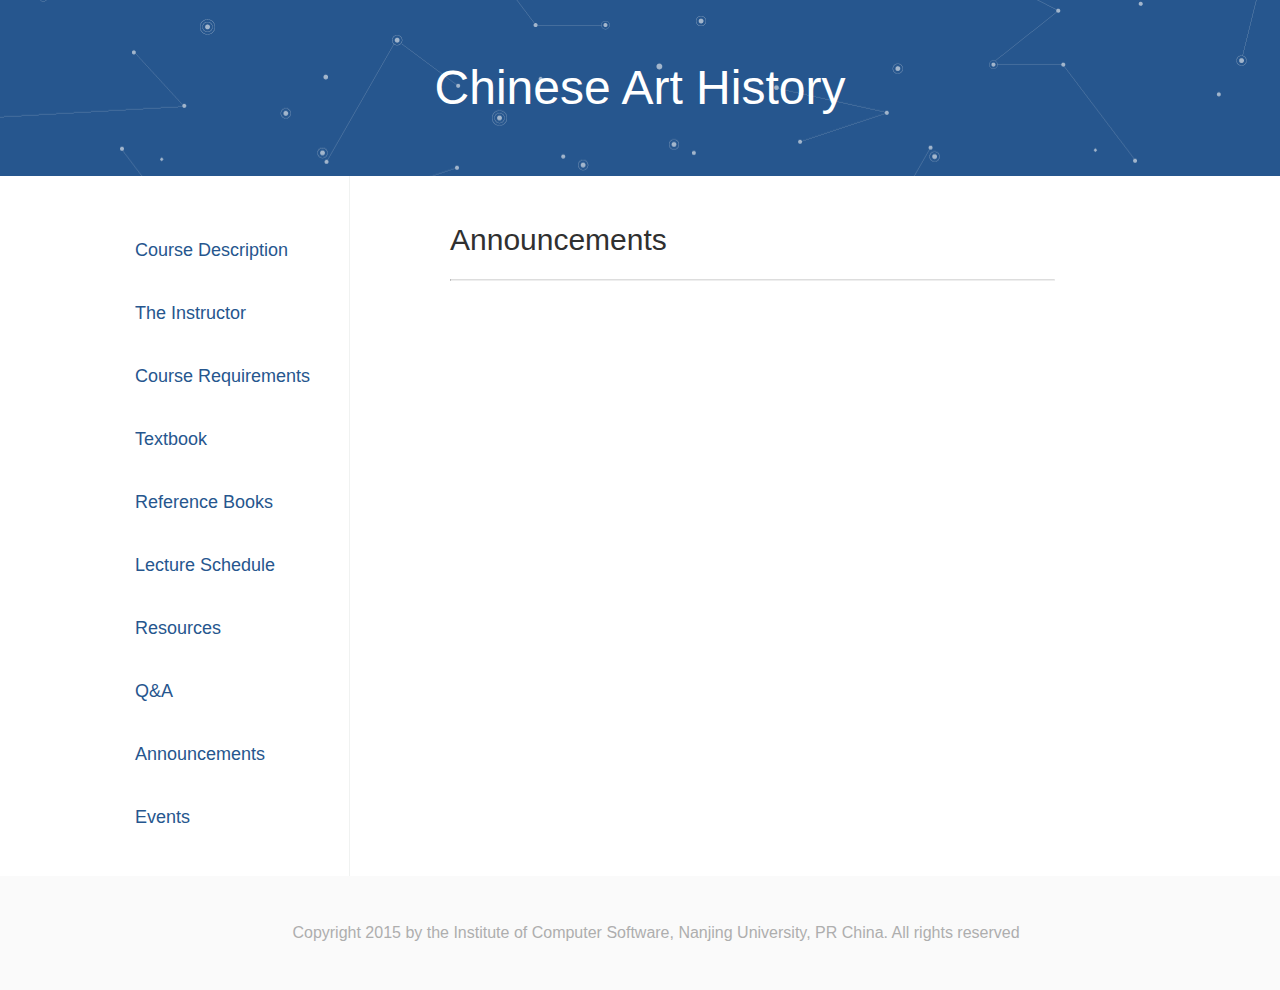
<file: ChineseArt/WebContent/docs/announcements.html>
<!DOCTYPE html>
<html>
<head>
<meta charset="UTF-8">
<title>Chinese Art History</title>
<link href="../vendors/laravel/css/screen.css" rel="stylesheet" />
<link href="../vendors/laravel/css/laravel.css" rel="stylesheet" />
<link href="../vendors/laravel/css/patch.css" rel="stylesheet" />
<link href="../resources/css/mycss.css" rel="stylesheet" />
</head>
<body class="docs">
<header class="main-header" style="background-image: url(../resources/img/header.png)">
	<div>
		<h1>Chinese Art History</h1>
	</div>
</header>
<div class="docs-wrapper container">
	<section class="sidebar">
		<ul>
			<li><a href="../index.html">Course Description</a></li>
			<li><a href="../docs/instructor.html">The Instructor</a></li>
			<li><a href="../docs/requirements.html">Course Requirements</a></li>
			<li><a href="../docs/textbook.html">Textbook</a></li>
			<li><a href="../docs/books.html">Reference Books</a></li>
			<li><a href="../docs/schedule.html">Lecture Schedule</a></li>
			<li><a href="../docs/resources.html">Resources</a></li>
			<li><a href="../docs/qa.html">Q&A</a></li>
			<li><a href="../docs/announcements.html">Announcements</a></li>
			<li><a href="../docs/events.html">Events</a></li>
		</ul>
	</section>
	<article>
		<h2>Announcements</h2>
		<hr>
		
		
		
		
		
		
		
		
		
	</article>
</div>
<footer class="main">
	<p>Copyright 2015 by the Institute of Computer Software, Nanjing University, PR China. All rights reserved</p>
</footer>

</body>
</html>
</file>
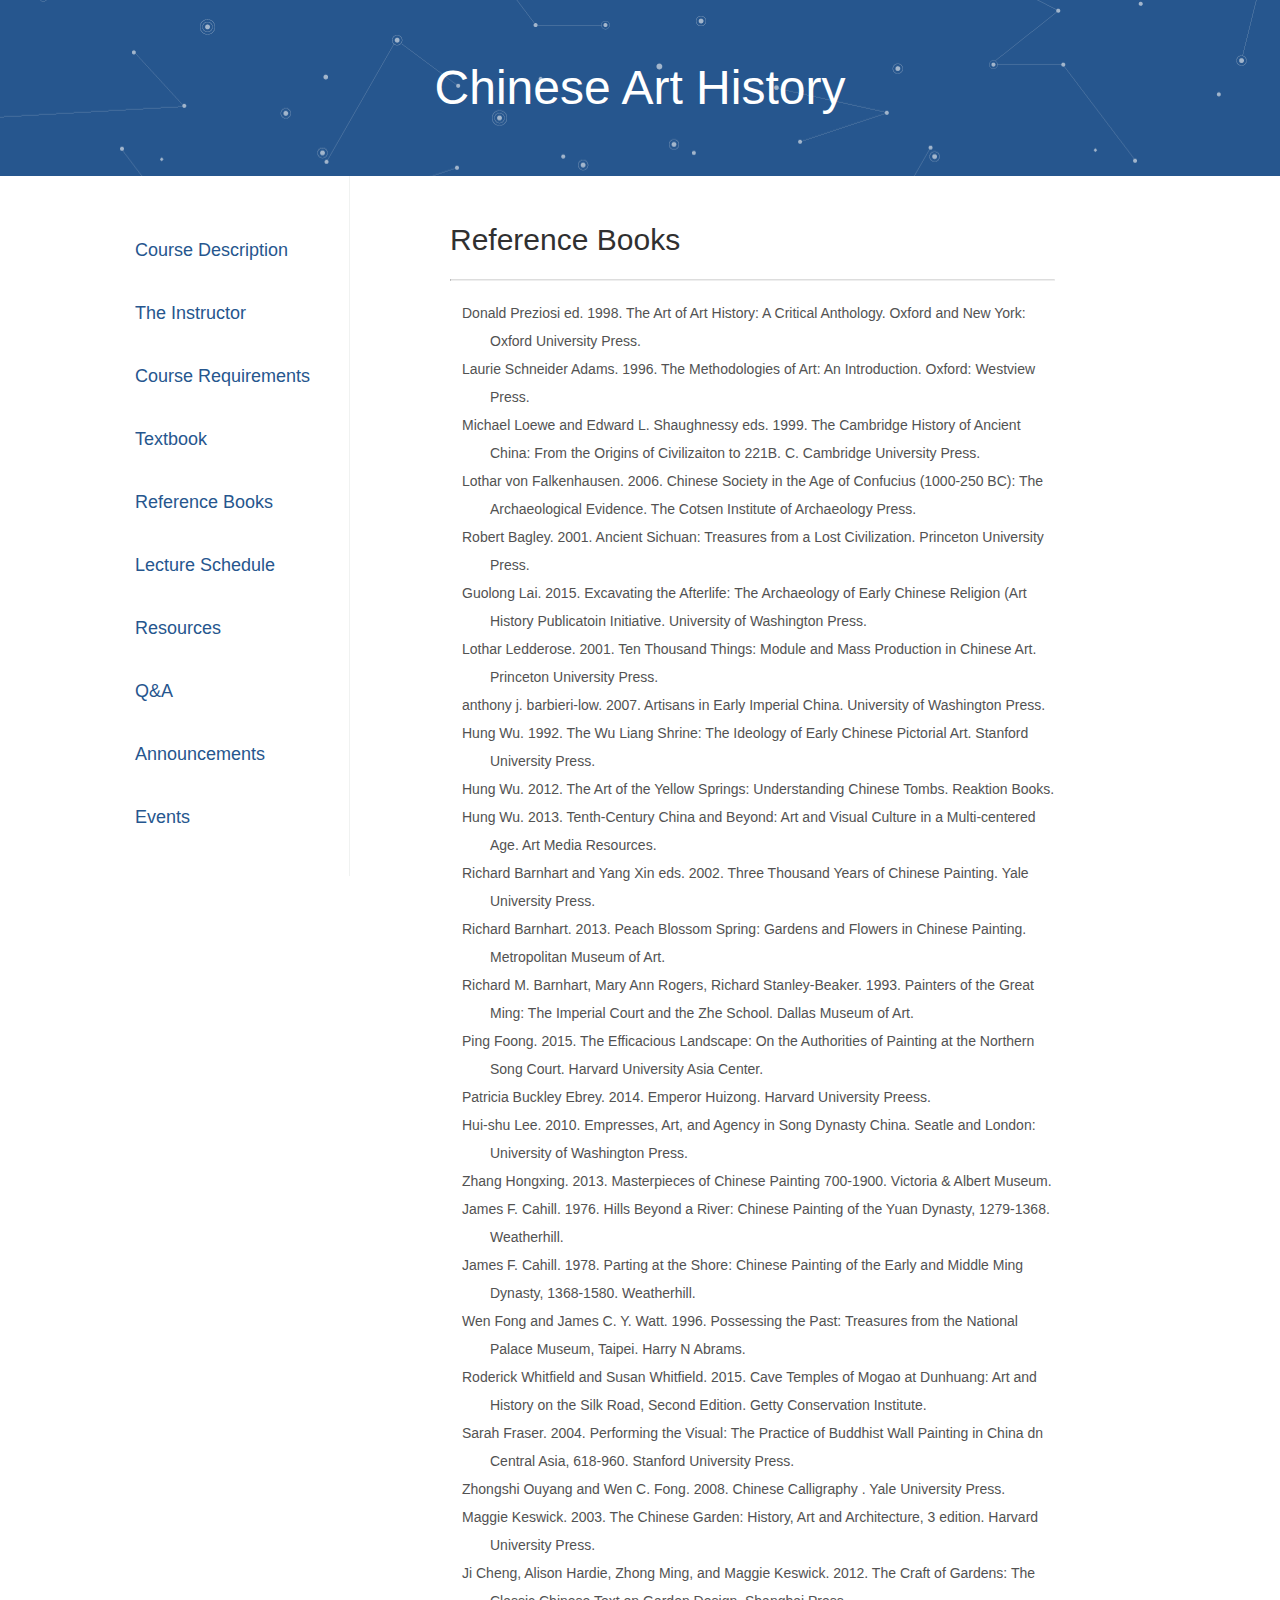
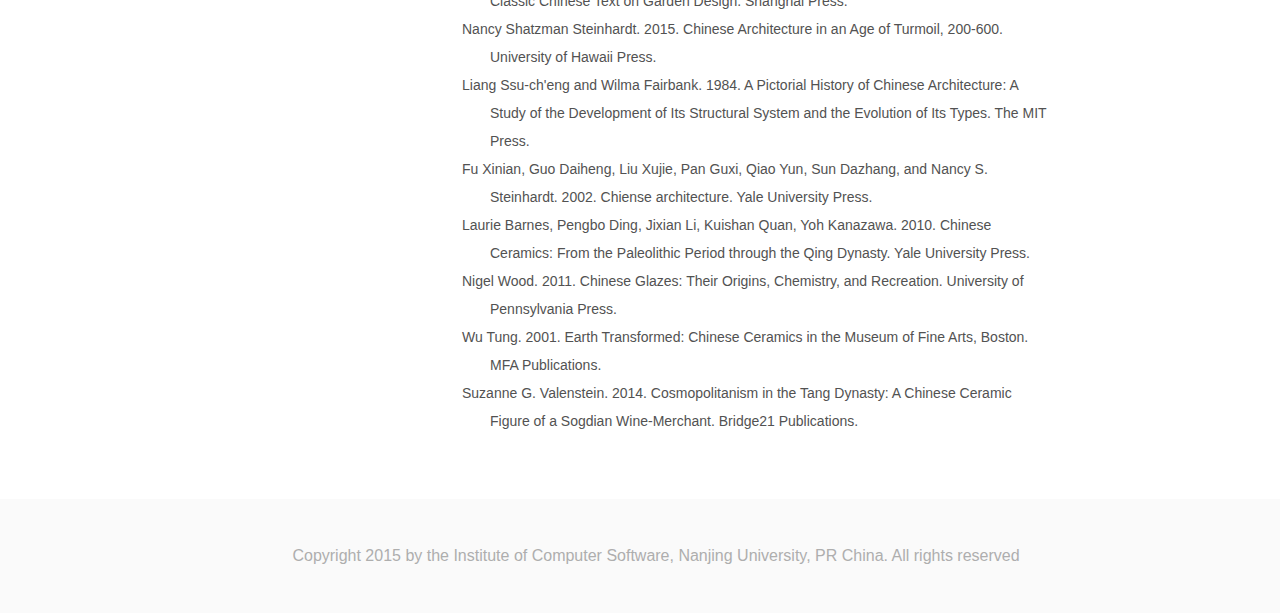
<file: ChineseArt/WebContent/docs/books.html>
<!DOCTYPE html>
<html>
<head>
<meta charset="UTF-8">
<title>Chinese Art History</title>
<link href="../vendors/laravel/css/screen.css" rel="stylesheet" />
<link href="../vendors/laravel/css/laravel.css" rel="stylesheet" />
<link href="../vendors/laravel/css/patch.css" rel="stylesheet" />
<link href="../resources/css/mycss.css" rel="stylesheet" />
</head>
<body class="docs">
<header class="main-header" style="background-image: url(../resources/img/header.png)">
	<div>
		<h1>Chinese Art History</h1>
	</div>
</header>
<div class="docs-wrapper container">
	<section class="sidebar">
		<ul>
			<li><a href="../index.html">Course Description</a></li>
			<li><a href="../docs/instructor.html">The Instructor</a></li>
			<li><a href="../docs/requirements.html">Course Requirements</a></li>
			<li><a href="../docs/textbook.html">Textbook</a></li>
			<li><a href="../docs/books.html">Reference Books</a></li>
			<li><a href="../docs/schedule.html">Lecture Schedule</a></li>
			<li><a href="../docs/resources.html">Resources</a></li>
			<li><a href="../docs/qa.html">Q&A</a></li>
			<li><a href="../docs/announcements.html">Announcements</a></li>
			<li><a href="../docs/events.html">Events</a></li>
		</ul>
	</section>
	<article>
		<h2>Reference Books</h2>
		<hr>
		<ul style="list-style-type:none; text-indent:-2em">
			<li>Donald Preziosi ed. 1998. The Art of Art History: A Critical Anthology. Oxford and New York: Oxford University Press. </li>
			<li>Laurie Schneider Adams. 1996. The Methodologies of Art: An Introduction. Oxford: Westview Press. </li>
			<li>Michael Loewe and Edward L. Shaughnessy eds. 1999. The Cambridge History of Ancient China: From the Origins of Civilizaiton to 221B. C. Cambridge University Press. </li>
			<li>Lothar von Falkenhausen. 2006. Chinese Society in the Age of Confucius (1000-250 BC): The Archaeological Evidence. The Cotsen Institute of Archaeology Press. </li>
			<li>Robert Bagley. 2001. Ancient Sichuan: Treasures from a Lost Civilization. Princeton University Press. </li>
			<li>Guolong Lai. 2015. Excavating the Afterlife: The Archaeology of Early Chinese Religion (Art History Publicatoin Initiative. University of Washington Press. </li>
			<li>Lothar Ledderose. 2001. Ten Thousand Things: Module and Mass Production in Chinese Art. Princeton University Press. </li>
			<li>anthony j. barbieri-low. 2007. Artisans in Early Imperial China. University of Washington Press. </li>
			<li>Hung Wu. 1992. The Wu Liang Shrine: The Ideology of Early Chinese Pictorial Art. Stanford University Press. </li>
			<li>Hung Wu. 2012. The Art of the Yellow Springs: Understanding Chinese Tombs. Reaktion Books. </li>
			<li>Hung Wu. 2013. Tenth-Century China and Beyond: Art and Visual Culture in a Multi-centered Age. Art Media Resources. </li>
			<li>Richard Barnhart and Yang Xin eds. 2002. Three Thousand Years of Chinese Painting. Yale University Press. </li>
			<li>Richard Barnhart. 2013. Peach Blossom Spring: Gardens and Flowers in Chinese Painting. Metropolitan Museum of Art. </li>
			<li>Richard M. Barnhart, Mary Ann Rogers, Richard Stanley-Beaker. 1993. Painters of the Great Ming: The Imperial Court and the Zhe School. Dallas Museum of Art. </li>
			<li>Ping Foong. 2015. The Efficacious Landscape: On the Authorities of Painting at the Northern Song Court. Harvard University Asia Center. </li>
			<li>Patricia Buckley Ebrey. 2014. Emperor Huizong. Harvard University Preess.</li>
			<li>Hui-shu Lee. 2010. Empresses, Art, and Agency in Song Dynasty China. Seatle and London: University of Washington Press.  </li>
			<li>Zhang Hongxing. 2013. Masterpieces of Chinese Painting 700-1900. Victoria & Albert Museum. </li>
			<li>James F. Cahill. 1976. Hills Beyond a River: Chinese Painting of the Yuan Dynasty, 1279-1368. Weatherhill. </li>
			<li>James F. Cahill. 1978. Parting at the Shore: Chinese Painting of the Early and Middle Ming Dynasty, 1368-1580. Weatherhill. </li>
			<li>Wen Fong and James C. Y. Watt. 1996. Possessing the Past: Treasures from the National Palace Museum, Taipei. Harry N Abrams. </li>
			<li>Roderick Whitfield and Susan Whitfield. 2015. Cave Temples of Mogao at Dunhuang: Art and History on the Silk Road, Second Edition. Getty Conservation Institute. </li>
			<li>Sarah Fraser. 2004. Performing the Visual: The Practice of Buddhist Wall Painting in China dn Central Asia, 618-960. Stanford University Press. </li>
			<li>Zhongshi Ouyang and Wen C. Fong. 2008. Chinese Calligraphy . Yale University Press. </li>
			<li>Maggie Keswick. 2003. The Chinese Garden: History, Art and Architecture, 3 edition. Harvard University Press. </li>
			<li>Ji Cheng, Alison Hardie, Zhong Ming, and Maggie Keswick. 2012. The Craft of Gardens: The Classic Chinese Text on Garden Design. Shanghai Press. </li>
			<li>Nancy Shatzman Steinhardt. 2015. Chinese Architecture in an Age of Turmoil, 200-600. University of Hawaii Press. </li>
			<li>Liang Ssu-ch'eng and Wilma Fairbank. 1984. A Pictorial History of Chinese Architecture: A Study of the Development of Its Structural System and the Evolution of Its Types. The MIT Press.</li> 
			<li>Fu Xinian, Guo Daiheng, Liu Xujie, Pan Guxi, Qiao Yun, Sun Dazhang, and Nancy S. Steinhardt. 2002. Chiense architecture. Yale University Press. </li>
			<li>Laurie Barnes, Pengbo Ding, Jixian Li, Kuishan Quan, Yoh Kanazawa. 2010. Chinese Ceramics: From the Paleolithic Period through the Qing Dynasty. Yale University Press. </li>
			<li>Nigel Wood. 2011. Chinese Glazes: Their Origins, Chemistry, and Recreation. University of Pennsylvania Press. </li>
			<li>Wu Tung. 2001. Earth Transformed: Chinese Ceramics in the Museum of Fine Arts, Boston. MFA Publications. </li>
			<li>Suzanne G. Valenstein. 2014. Cosmopolitanism in the Tang Dynasty: A Chinese Ceramic Figure of a Sogdian Wine-Merchant. Bridge21 Publications. </li>
		</ul>
	</article>
</div>
<footer class="main">
	<p>Copyright 2015 by the Institute of Computer Software, Nanjing University, PR China. All rights reserved</p>
</footer>

</body>
</html>
</file>
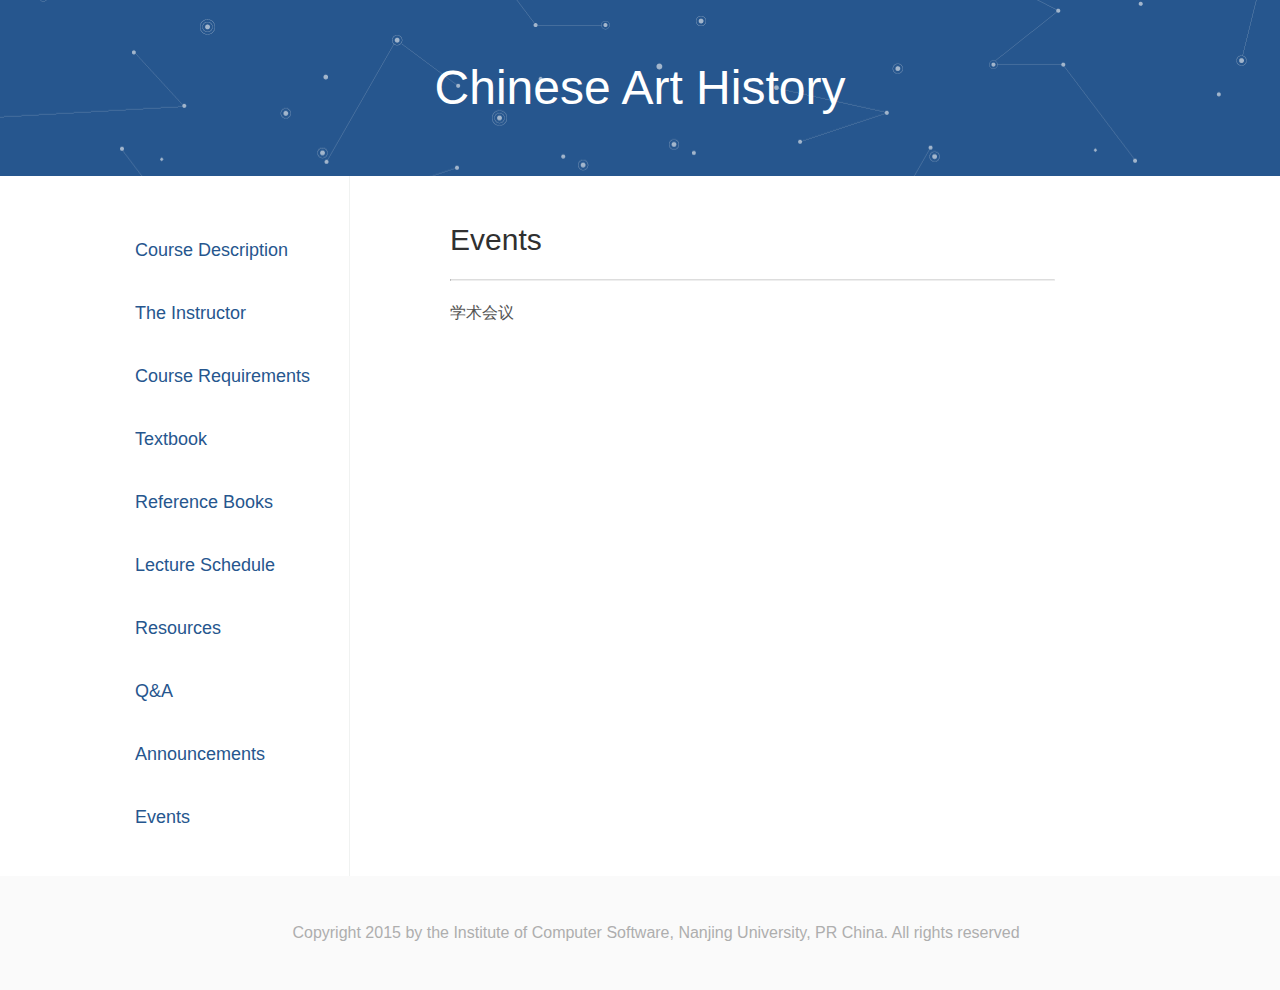
<file: ChineseArt/WebContent/docs/events.html>
<!DOCTYPE html>
<html>
<head>
<meta charset="UTF-8">
<title>Chinese Art History</title>
<link href="../vendors/laravel/css/screen.css" rel="stylesheet" />
<link href="../vendors/laravel/css/laravel.css" rel="stylesheet" />
<link href="../vendors/laravel/css/patch.css" rel="stylesheet" />
<link href="../resources/css/mycss.css" rel="stylesheet" />
</head>
<body class="docs">
<header class="main-header" style="background-image: url(../resources/img/header.png)">
	<div>
		<h1>Chinese Art History</h1>
	</div>
</header>
<div class="docs-wrapper container">
	<section class="sidebar">
		<ul>
			<li><a href="../index.html">Course Description</a></li>
			<li><a href="../docs/instructor.html">The Instructor</a></li>
			<li><a href="../docs/requirements.html">Course Requirements</a></li>
			<li><a href="../docs/textbook.html">Textbook</a></li>
			<li><a href="../docs/books.html">Reference Books</a></li>
			<li><a href="../docs/schedule.html">Lecture Schedule</a></li>
			<li><a href="../docs/resources.html">Resources</a></li>
			<li><a href="../docs/qa.html">Q&A</a></li>
			<li><a href="../docs/announcements.html">Announcements</a></li>
			<li><a href="../docs/events.html">Events</a></li>
		</ul>
	</section>
	<article>
		<h2>Events</h2>
		<hr>
		
		
		
		学术会议
		
		
		
		
		
	</article>
</div>
<footer class="main">
	<p>Copyright 2015 by the Institute of Computer Software, Nanjing University, PR China. All rights reserved</p>
</footer>

</body>
</html>
</file>
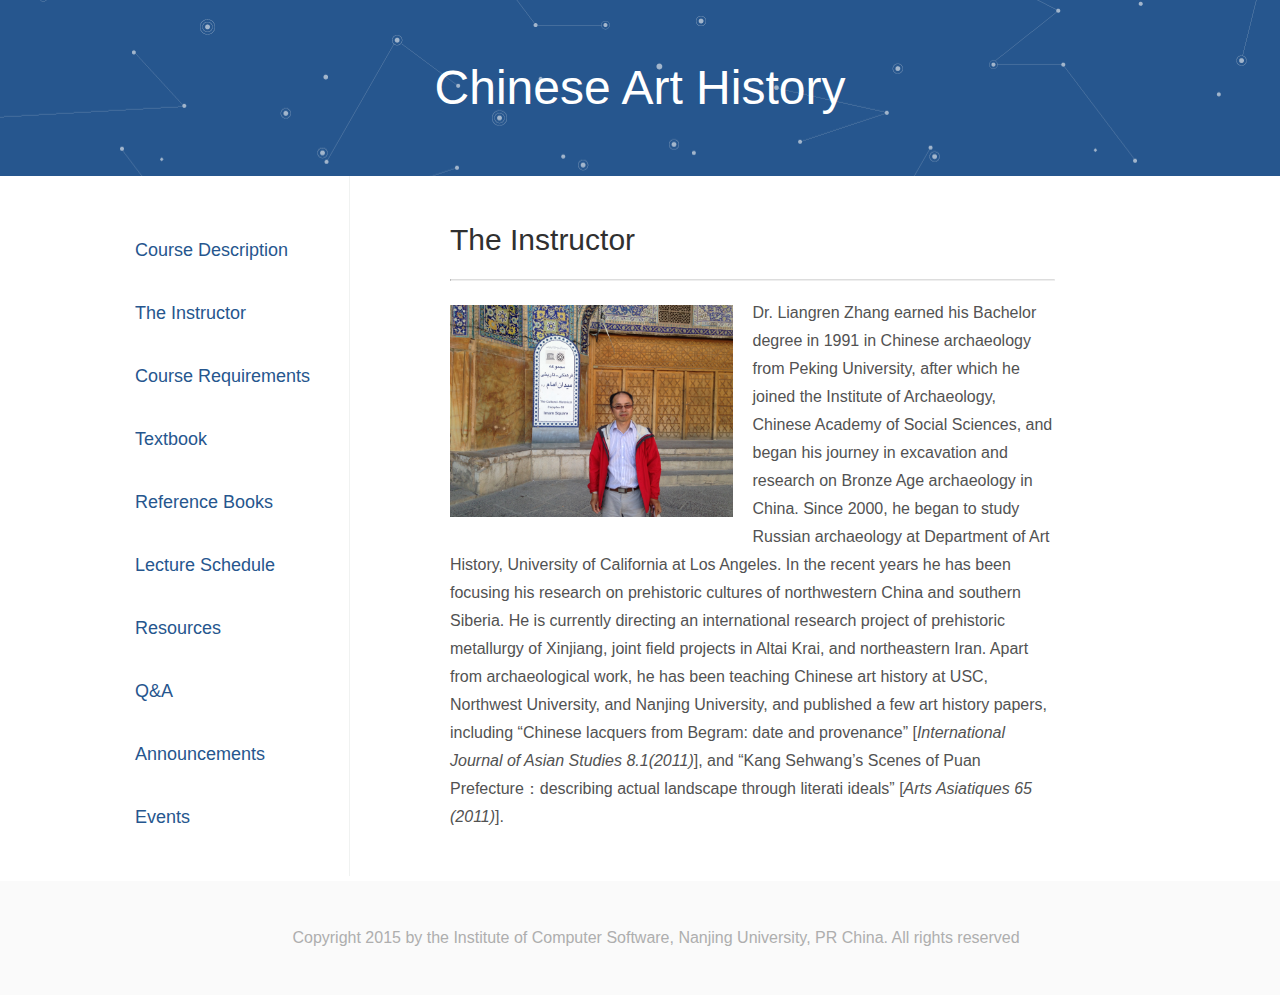
<file: ChineseArt/WebContent/docs/instructor.html>
<!DOCTYPE html>
<html>
<head>
<meta charset="UTF-8">
<title>Chinese Art History</title>
<link href="../vendors/laravel/css/screen.css" rel="stylesheet" />
<link href="../vendors/laravel/css/laravel.css" rel="stylesheet" />
<link href="../vendors/laravel/css/patch.css" rel="stylesheet" />
<link href="../resources/css/mycss.css" rel="stylesheet" />
</head>
<body class="docs">
<header class="main-header" style="background-image: url(../resources/img/header.png)">
	<div>
		<h1>Chinese Art History</h1>
	</div>
</header>
<div class="docs-wrapper container">
	<section class="sidebar">
		<ul>
			<li><a href="../index.html">Course Description</a></li>
			<li><a href="../docs/instructor.html">The Instructor</a></li>
			<li><a href="../docs/requirements.html">Course Requirements</a></li>
			<li><a href="../docs/textbook.html">Textbook</a></li>
			<li><a href="../docs/books.html">Reference Books</a></li>
			<li><a href="../docs/schedule.html">Lecture Schedule</a></li>
			<li><a href="../docs/resources.html">Resources</a></li>
			<li><a href="../docs/qa.html">Q&A</a></li>
			<li><a href="../docs/announcements.html">Announcements</a></li>
			<li><a href="../docs/events.html">Events</a></li>
		</ul>
	</section>
	<article>
		<h2>The Instructor</h2>
		<hr>
		<div style="width:50%; float:left; padding:6px 20px 0px 0px;">
			<img src="../resources/img/instructor.JPG" style="max-width:100%" />
		</div>
		<div style="float:auto">
			Dr. Liangren Zhang earned his Bachelor degree in 1991 in Chinese archaeology from Peking University, 
			after which he joined the Institute of Archaeology, Chinese Academy of Social Sciences, 
			and began his journey in excavation and research on Bronze Age archaeology in China. Since 2000, 
			he began to study Russian archaeology at Department of Art History, 
			University of California at Los Angeles. 
			In the recent years he has been focusing his research on prehistoric cultures of northwestern China 
			and southern Siberia. He is currently directing an international research project of prehistoric 
			metallurgy of Xinjiang, joint field projects in Altai Krai, and northeastern Iran. 
			Apart from archaeological work, he has been teaching Chinese art history at USC,
			Northwest University, and Nanjing University, and published a few art history papers, 
			including “Chinese lacquers from Begram: date and provenance”
			[<i>International Journal of Asian Studies 8.1(2011)</i>], 
			and “Kang Sehwang’s Scenes of Puan Prefecture：describing actual 
			landscape through literati ideals” [<i>Arts Asiatiques 65 (2011)</i>].
		</div>
	</article>
</div>
<footer class="main">
	<p>Copyright 2015 by the Institute of Computer Software, Nanjing University, PR China. All rights reserved</p>
</footer>

</body>
</html>
</file>
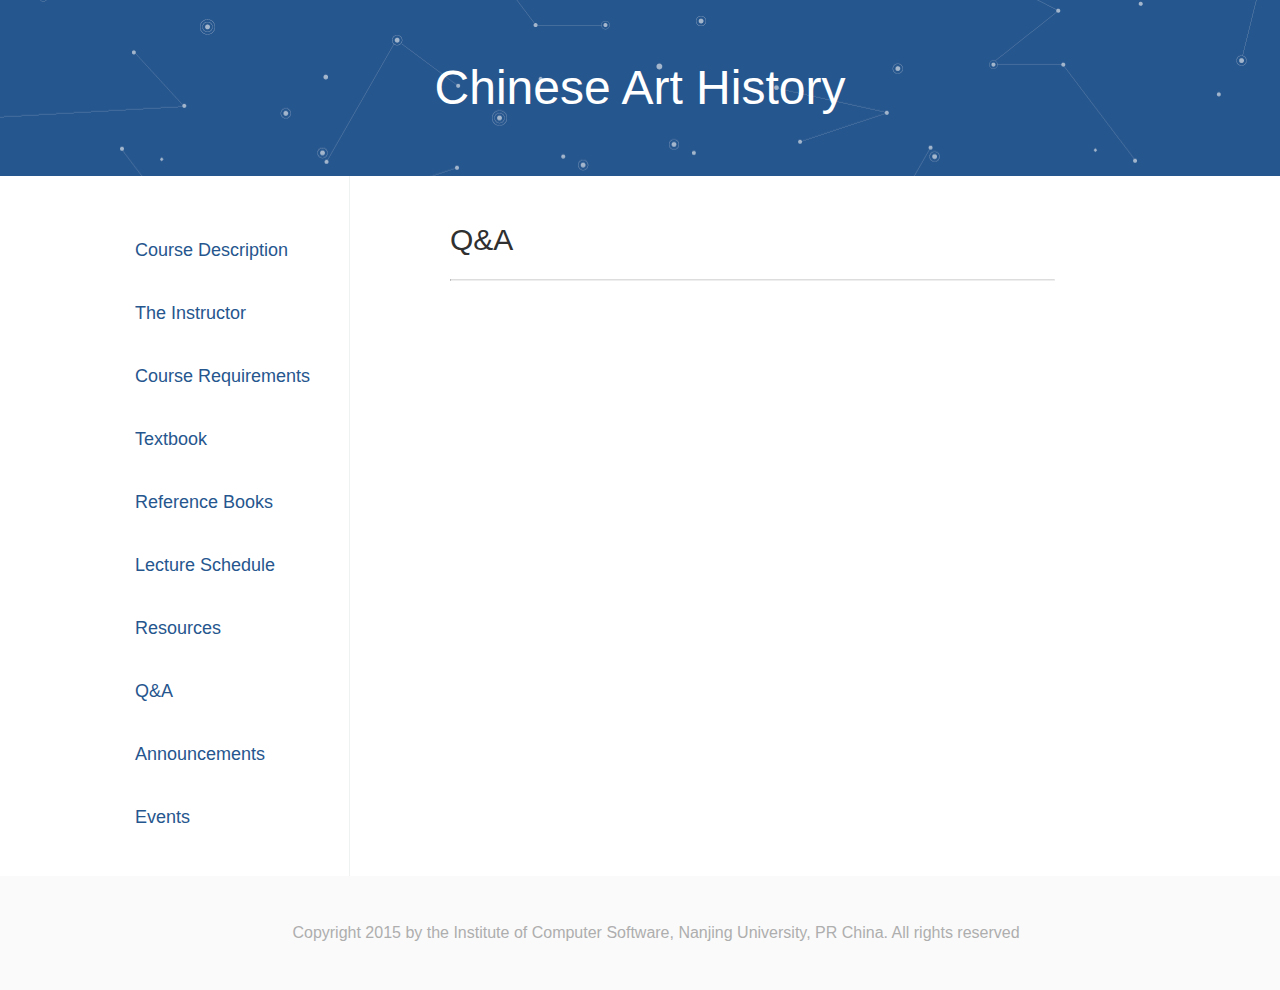
<file: ChineseArt/WebContent/docs/qa.html>
<!DOCTYPE html>
<html>
<head>
<meta charset="UTF-8">
<title>Chinese Art History</title>
<link href="../vendors/laravel/css/screen.css" rel="stylesheet" />
<link href="../vendors/laravel/css/laravel.css" rel="stylesheet" />
<link href="../vendors/laravel/css/patch.css" rel="stylesheet" />
<link href="../resources/css/mycss.css" rel="stylesheet" />
</head>
<body class="docs">
<header class="main-header" style="background-image: url(../resources/img/header.png)">
	<div>
		<h1>Chinese Art History</h1>
	</div>
</header>
<div class="docs-wrapper container">
	<section class="sidebar">
		<ul>
			<li><a href="../index.html">Course Description</a></li>
			<li><a href="../docs/instructor.html">The Instructor</a></li>
			<li><a href="../docs/requirements.html">Course Requirements</a></li>
			<li><a href="../docs/textbook.html">Textbook</a></li>
			<li><a href="../docs/books.html">Reference Books</a></li>
			<li><a href="../docs/schedule.html">Lecture Schedule</a></li>
			<li><a href="../docs/resources.html">Resources</a></li>
			<li><a href="../docs/qa.html">Q&A</a></li>
			<li><a href="../docs/announcements.html">Announcements</a></li>
			<li><a href="../docs/events.html">Events</a></li>
		</ul>
	</section>
	<article>
		<h2>Q&A</h2>
		<hr>
		
		
		
		
		
		
		
		
		
	</article>
</div>
<footer class="main">
	<p>Copyright 2015 by the Institute of Computer Software, Nanjing University, PR China. All rights reserved</p>
</footer>

</body>
</html>
</file>
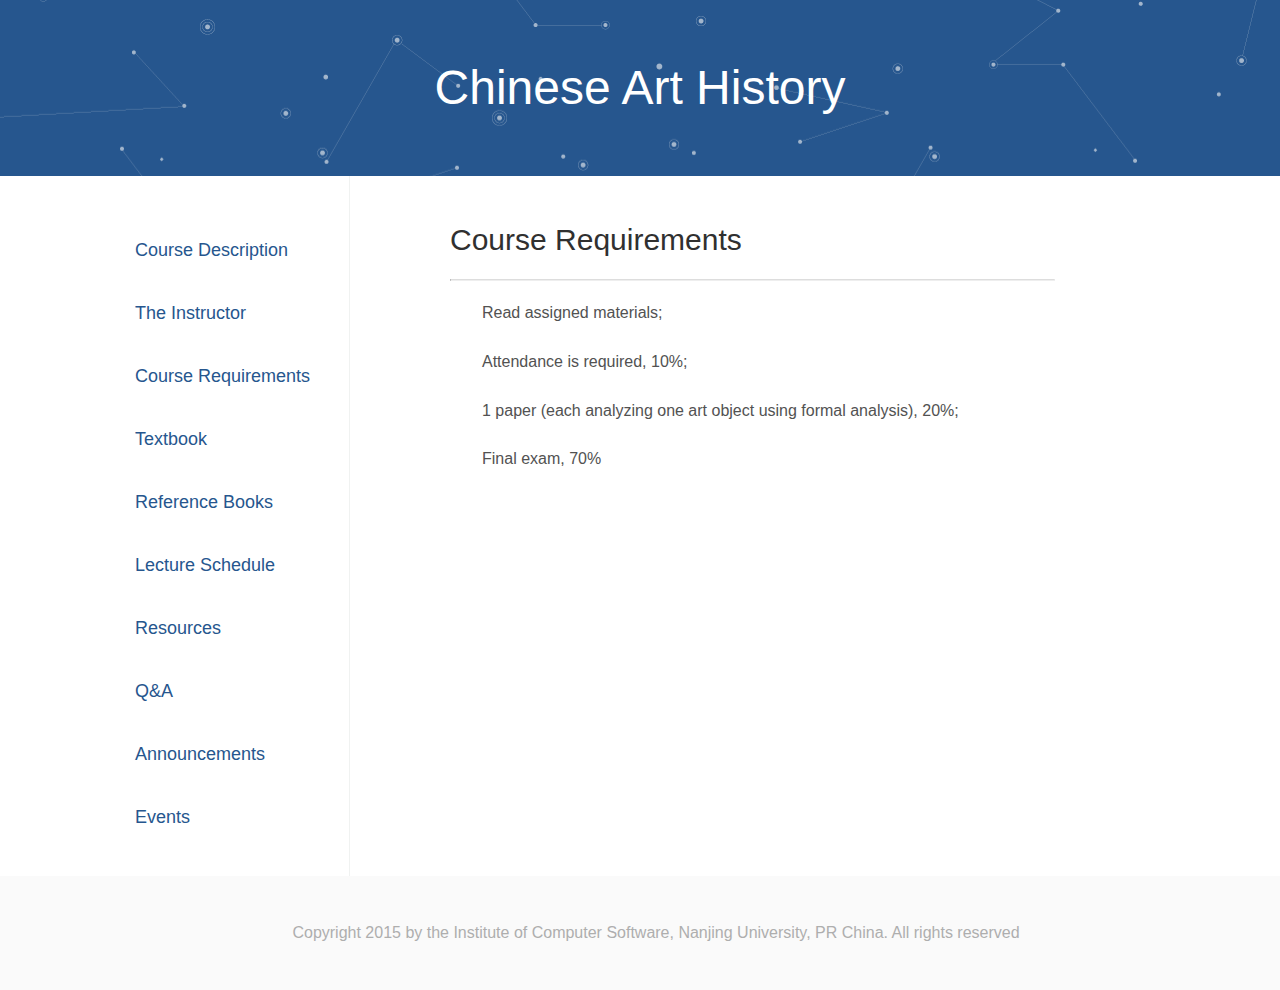
<file: ChineseArt/WebContent/docs/requirements.html>
<!DOCTYPE html>
<html>
<head>
<meta charset="UTF-8">
<title>Chinese Art History</title>
<link href="../vendors/laravel/css/screen.css" rel="stylesheet" />
<link href="../vendors/laravel/css/laravel.css" rel="stylesheet" />
<link href="../vendors/laravel/css/patch.css" rel="stylesheet" />
<link href="../resources/css/mycss.css" rel="stylesheet" />
</head>
<body class="docs">
<header class="main-header" style="background-image: url(../resources/img/header.png)">
	<div>
		<h1>Chinese Art History</h1>
	</div>
</header>
<div class="docs-wrapper container">
	<section class="sidebar">
		<ul>
			<li><a href="../index.html">Course Description</a></li>
			<li><a href="../docs/instructor.html">The Instructor</a></li>
			<li><a href="../docs/requirements.html">Course Requirements</a></li>
			<li><a href="../docs/textbook.html">Textbook</a></li>
			<li><a href="../docs/books.html">Reference Books</a></li>
			<li><a href="../docs/schedule.html">Lecture Schedule</a></li>
			<li><a href="../docs/resources.html">Resources</a></li>
			<li><a href="../docs/qa.html">Q&A</a></li>
			<li><a href="../docs/announcements.html">Announcements</a></li>
			<li><a href="../docs/events.html">Events</a></li>
		</ul>
	</section>
	<article>
		<h2>Course Requirements</h2>
		<hr>
		<div style="float:auto">
			<p style="text-align:left;">
				Read assigned materials; 
			</p>
			<p style="text-align:left;">
				Attendance is required, 10%;
			</p>
			<p style="text-align:left;">
				1 paper (each analyzing one art object using formal analysis), 20%; 
			</p>
			<p style="text-align:left;">
				Final exam, 70%
			</p>

		</div>
	</article>
</div>
<footer class="main">
	<p>Copyright 2015 by the Institute of Computer Software, Nanjing University, PR China. All rights reserved</p>
</footer>

</body>
</html>
</file>
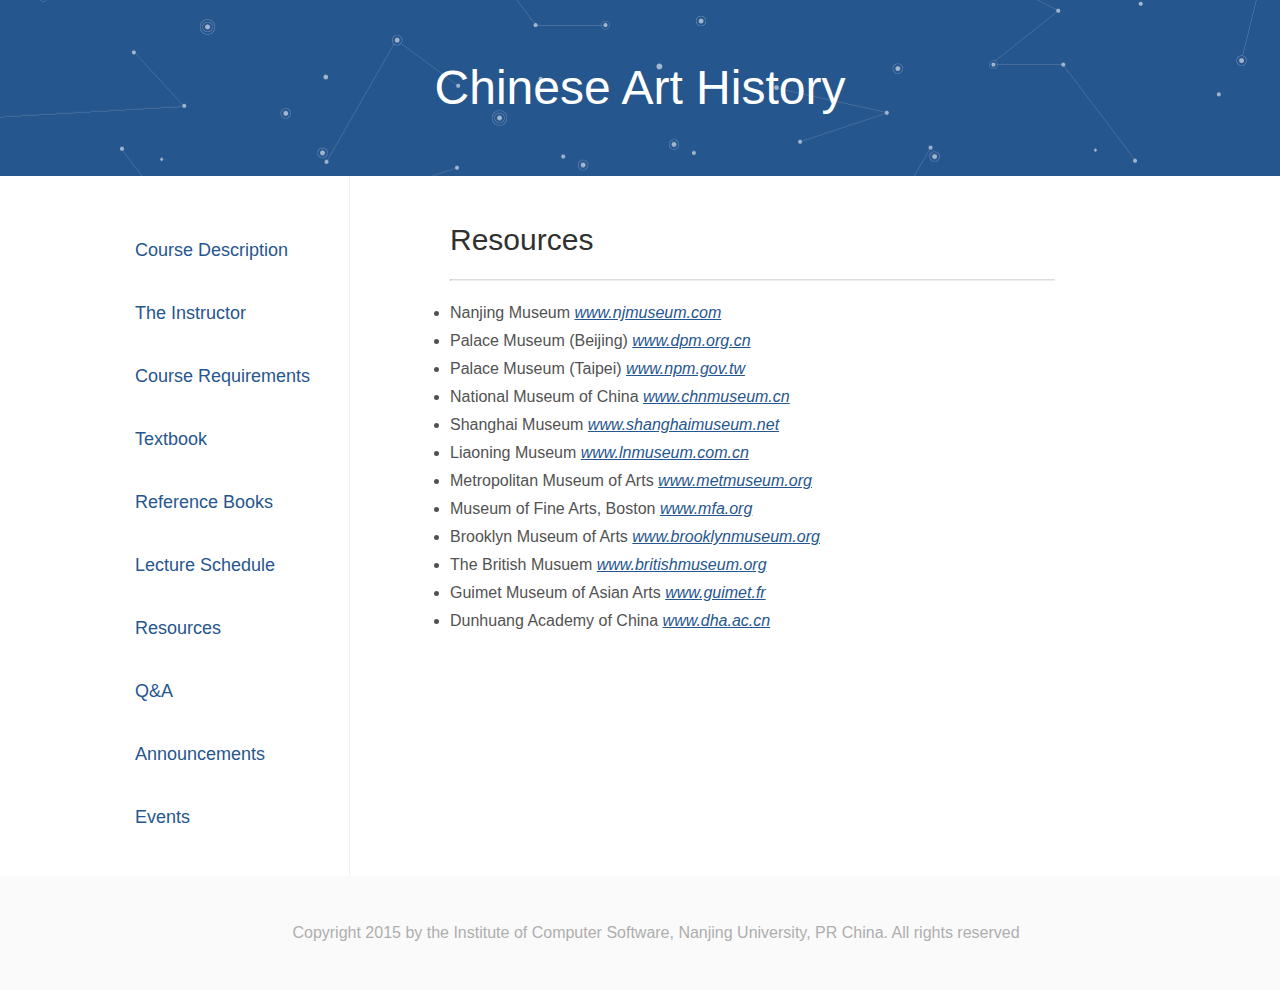
<file: ChineseArt/WebContent/docs/resources.html>
<!DOCTYPE html>
<html>
<head>
<meta charset="UTF-8">
<title>Chinese Art History</title>
<link href="../vendors/laravel/css/screen.css" rel="stylesheet" />
<link href="../vendors/laravel/css/laravel.css" rel="stylesheet" />
<link href="../vendors/laravel/css/patch.css" rel="stylesheet" />
<link href="../resources/css/mycss.css" rel="stylesheet" />
</head>
<body class="docs">
<header class="main-header" style="background-image: url(../resources/img/header.png)">
	<div>
		<h1>Chinese Art History</h1>
	</div>
</header>
<div class="docs-wrapper container">
	<section class="sidebar">
		<ul>
			<li><a href="../index.html">Course Description</a></li>
			<li><a href="../docs/instructor.html">The Instructor</a></li>
			<li><a href="../docs/requirements.html">Course Requirements</a></li>
			<li><a href="../docs/textbook.html">Textbook</a></li>
			<li><a href="../docs/books.html">Reference Books</a></li>
			<li><a href="../docs/schedule.html">Lecture Schedule</a></li>
			<li><a href="../docs/resources.html">Resources</a></li>
			<li><a href="../docs/qa.html">Q&A</a></li>
			<li><a href="../docs/announcements.html">Announcements</a></li>
			<li><a href="../docs/events.html">Events</a></li>
		</ul>
	</section>
	<article>
		<h2>Resources</h2>
		<hr>
		
		<li>Nanjing Museum <a href= http://www.njmuseum.com/><i>www.njmuseum.com </i></a></li>
		<li>Palace Museum (Beijing) <a href=http://www.dpm.org.cn/><i>www.dpm.org.cn</i></a></li>
		<li>Palace Museum (Taipei) <a href= http://www.npm.gov.tw/><i>www.npm.gov.tw </i></a></li>
		<li>National Museum of China <a href= http://www.chnmuseum.cn/><i>www.chnmuseum.cn </i></a></li>
		<li>Shanghai Museum <a href= http://www.shanghaimuseum.net/><i>www.shanghaimuseum.net</i></a></li>
		<li>Liaoning Museum <a href= http://www.lnmuseum.com.cn/><i>www.lnmuseum.com.cn </i></a></li>
		<li>Metropolitan Museum of Arts <a href= http://www.metmuseum.org/><i>www.metmuseum.org </i></a></li>
		<li>Museum of Fine Arts, Boston <a href= http://www.mfa.org/><i>www.mfa.org </i></a></li>
		<li>Brooklyn Museum of Arts <a href= http://www.brooklynmuseum.org/><i>www.brooklynmuseum.org</i></a> </li>
		<li>The British Musuem <a href= http://www.britishmuseum.org/><i>www.britishmuseum.org </i></a></li>
		<li>Guimet Museum of Asian Arts <a href= http://www.guimet.fr/><i>www.guimet.fr</i></a> </li>
		<li>Dunhuang Academy of China <a href= http://www.dha.ac.cn/><i>www.dha.ac.cn</i></a> </li>
		
		
	</article>
</div>
<footer class="main">
	<p>Copyright 2015 by the Institute of Computer Software, Nanjing University, PR China. All rights reserved</p>
</footer>

</body>
</html>
</file>
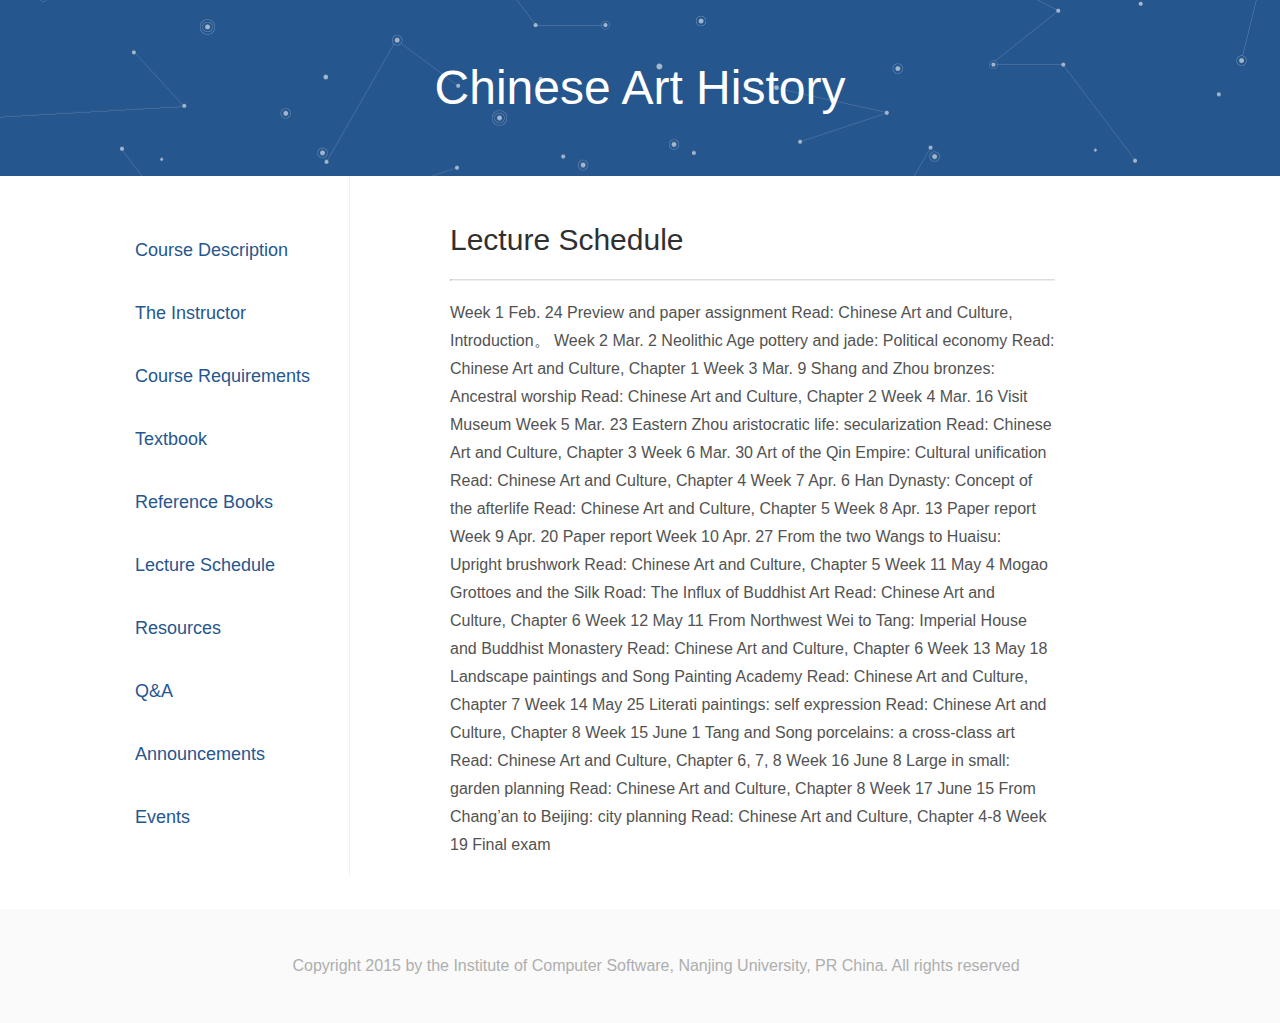
<file: ChineseArt/WebContent/docs/schedule.html>
<!DOCTYPE html>
<html>
<head>
<meta charset="UTF-8">
<title>Chinese Art History</title>
<link href="../vendors/laravel/css/screen.css" rel="stylesheet" />
<link href="../vendors/laravel/css/laravel.css" rel="stylesheet" />
<link href="../vendors/laravel/css/patch.css" rel="stylesheet" />
<link href="../resources/css/mycss.css" rel="stylesheet" />
</head>
<body class="docs">
<header class="main-header" style="background-image: url(../resources/img/header.png)">
	<div>
		<h1>Chinese Art History</h1>
	</div>
</header>
<div class="docs-wrapper container">
	<section class="sidebar">
		<ul>
			<li><a href="../index.html">Course Description</a></li>
			<li><a href="../docs/instructor.html">The Instructor</a></li>
			<li><a href="../docs/requirements.html">Course Requirements</a></li>
			<li><a href="../docs/textbook.html">Textbook</a></li>
			<li><a href="../docs/books.html">Reference Books</a></li>
			<li><a href="../docs/schedule.html">Lecture Schedule</a></li>
			<li><a href="../docs/resources.html">Resources</a></li>
			<li><a href="../docs/qa.html">Q&A</a></li>
			<li><a href="../docs/announcements.html">Announcements</a></li>
			<li><a href="../docs/events.html">Events</a></li>
		</ul>
	</section>
	<article>
		<h2>Lecture Schedule</h2>
		<hr>
		
		Week 1 Feb. 24
		Preview and paper assignment
		Read:  Chinese Art and Culture, Introduction。

		Week 2 Mar. 2 
		Neolithic Age pottery and jade: Political economy
		Read:  Chinese Art and Culture, Chapter 1
		
		Week 3 Mar. 9
		Shang and Zhou bronzes: Ancestral worship 
		Read:  Chinese Art and Culture, Chapter 2
		
		Week 4 Mar. 16
		Visit Museum
		
		Week 5 Mar. 23
		Eastern Zhou aristocratic life: secularization 
		Read:  Chinese Art and Culture, Chapter 3
		
		Week 6 Mar. 30
		Art of the Qin Empire: Cultural unification 
		Read:  Chinese Art and Culture, Chapter 4
		
		Week 7 Apr. 6
		Han Dynasty: Concept of the afterlife
		Read:  Chinese Art and Culture, Chapter 5
		 
		Week 8 Apr. 13
		Paper report
		
		Week 9 Apr. 20
		Paper report
		
		Week 10 Apr. 27
		From the two Wangs to Huaisu: Upright brushwork
		Read:  Chinese Art and Culture, Chapter 5
		
		Week 11 May 4
		Mogao Grottoes and the Silk Road: The Influx of Buddhist Art
		Read:  Chinese Art and Culture, Chapter 6
		
		Week 12 May 11
		From Northwest Wei to Tang: Imperial House and Buddhist Monastery
		Read:  Chinese Art and Culture, Chapter 6
		
		Week 13 May 18
		Landscape paintings and Song Painting Academy
		Read:  Chinese Art and Culture, Chapter 7
		
		Week 14 May 25
		Literati paintings: self expression
		Read:  Chinese Art and Culture, Chapter 8
		
		Week 15 June 1
		Tang and Song porcelains: a cross-class art
		Read:  Chinese Art and Culture, Chapter 6, 7, 8
		
		Week 16 June 8
		Large  in  small: garden planning
		Read:  Chinese Art and Culture, Chapter 8
		
		Week 17 June 15
		From Chang’an to Beijing: city planning 
		Read:  Chinese Art and Culture, Chapter 4-8
		
		
		Week 19
		Final exam
		
	</article>
</div>
<footer class="main">
	<p>Copyright 2015 by the Institute of Computer Software, Nanjing University, PR China. All rights reserved</p>
</footer>

</body>
</html>
</file>
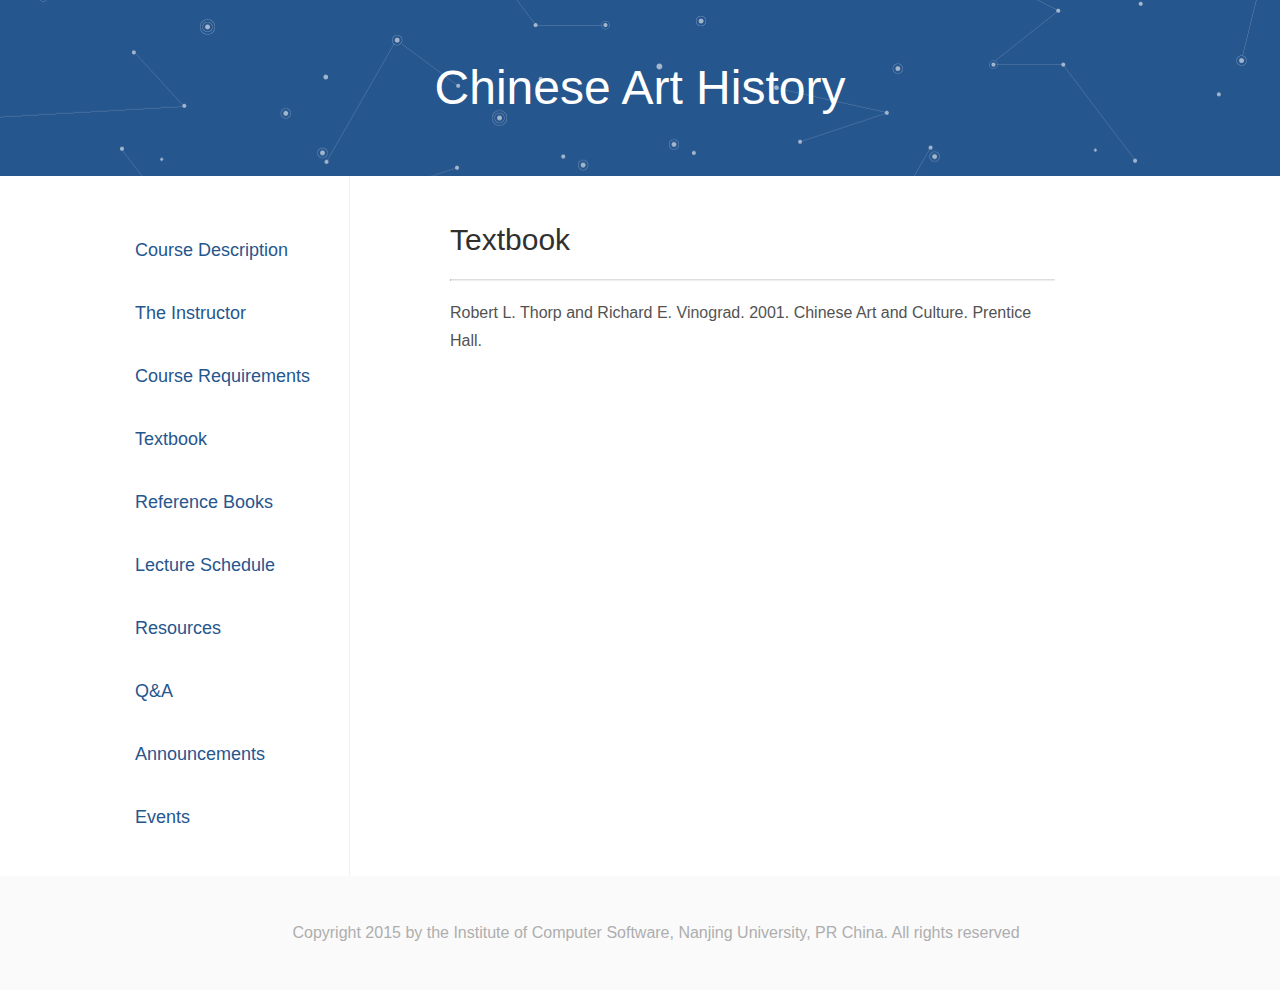
<file: ChineseArt/WebContent/docs/textbook.html>
<!DOCTYPE html>
<html>
<head>
<meta charset="UTF-8">
<title>Chinese Art History</title>
<link href="../vendors/laravel/css/screen.css" rel="stylesheet" />
<link href="../vendors/laravel/css/laravel.css" rel="stylesheet" />
<link href="../vendors/laravel/css/patch.css" rel="stylesheet" />
<link href="../resources/css/mycss.css" rel="stylesheet" />
</head>
<body class="docs">
<header class="main-header" style="background-image: url(../resources/img/header.png)">
	<div>
		<h1>Chinese Art History</h1>
	</div>
</header>
<div class="docs-wrapper container">
	<section class="sidebar">
		<ul>
			<li><a href="../index.html">Course Description</a></li>
			<li><a href="../docs/instructor.html">The Instructor</a></li>
			<li><a href="../docs/requirements.html">Course Requirements</a></li>
			<li><a href="../docs/textbook.html">Textbook</a></li>
			<li><a href="../docs/books.html">Reference Books</a></li>
			<li><a href="../docs/schedule.html">Lecture Schedule</a></li>
			<li><a href="../docs/resources.html">Resources</a></li>
			<li><a href="../docs/qa.html">Q&A</a></li>
			<li><a href="../docs/announcements.html">Announcements</a></li>
			<li><a href="../docs/events.html">Events</a></li>
		</ul>
	</section>
	<article>
		<h2>Textbook</h2>
		<hr>
		Robert L. Thorp and Richard E. Vinograd. 2001. Chinese Art and Culture. Prentice Hall. 
	</article>
</div>
<footer class="main">
	<p>Copyright 2015 by the Institute of Computer Software, Nanjing University, PR China. All rights reserved</p>
</footer>

</body>
</html>
</file>
<file: ChineseArt/WebContent/vendors/laravel/css/patch.css>
body {
	font-family: "Helvetica Neue","Helvetica","Lucida Grande","Arial","Hiragino Sans GB","Microsoft Yahei","WenQuanYi Micro Hei","sans-serif";
}

.docs article p {
    font-size: 16px;
    line-height: 1.8;
}
</file>
<file: ChineseArt/WebContent/resources/css/mycss.css>
hr {
  margin-top:18px;
  margin-bottom:18px;
  border-top:1px solid #dddddd;
  height: 0; 
}

p {
  text-indent:2em;
}
</file>
<file: ChineseArt/WebContent/vendors/laravel/css/screen.css>
/*====================================================
	Importing bootstrap less files
====================================================*/
/*====================================================
	COLOR VARIABLE FOR THEME
====================================================*/
/* common */
/*====================================================
	common styles
====================================================*/
html,
body {
  color: #505050;
  line-height: 1.75em;
  background: #ebebeb;
  position: relative;
  font-family: "Helvetica Neue", Helvetica, Arial, "Hiragino Sans GB", "Hiragino Sans GB W3", "WenQuanYi Micro Hei", "Microsoft YaHei UI", "Microsoft YaHei", sans-serif;
}
h1,
h2,
h3,
h4,
h5,
h6 {
  font-weight: 400;
  color: #303030;
}
h1 {
  font-size: 3em;
}
h2 {
  font-size: 2.5em;
}
h3 {
  font-size: 2em;
}
h4 {
  font-size: 1.5em;
}
h5 {
  font-size: 1em;
}
h6 {
  font-size: 0.75em;
}
a {
  color: #f4645f;
  outline: none;
}
a:hover {
  color: #f4645f;
}
a:active,
a:focus,
a img {
  outline: none;
}
.btn {
  padding: 7px 14px;
  border-radius: 2px;
}
.btn-default {
  border: 1px solid #f4645f;
  background: #f4645f;
  color: #ffffff;
  -webkit-transition: all 0.2s ease-in-out;
       -o-transition: all 0.2s ease-in-out;
          transition: all 0.2s ease-in-out;
}
.btn-default:hover {
  border: 1px solid #303030;
  background: #303030;
  color: #ffffff;
}
.btn-default:focus {
  outline: none;
}
.btn-default[disabled] {
  border: 1px solid #303030;
  background: #303030;
  color: #ffffff;
}
input[type="search"],
input[type="text"],
input[type="url"],
input[type="email"],
textarea {
  padding: 7px 7px;
  border: 1px solid #ebebeb;
  border-radius: 2px;
  -webkit-transition: all 0.2s;
       -o-transition: all 0.2s;
          transition: all 0.2s;
}
input[type="search"]:focus,
input[type="text"]:focus,
input[type="url"]:focus,
input[type="email"]:focus,
textarea:focus {
  border: 1px solid #f4645f;
  outline: none;
}
blockquote {
  border-left: 4px solid #f4645f;
}
pre {
  padding: 0;
  background: none;
  border: none;
}
::-moz-selection {
  color: #ffffff;
  background: #f4645f;
  text-shadow: none;
}
::selection {
  color: #ffffff;
  background: #f4645f;
  text-shadow: none;
}
/* header */
/*====================================================
	header
====================================================*/
.main-header {
  text-align: center;
  padding: 42px 0;
  background: #25a8e0;
}
.main-header .branding {
  font-size: 3.5em;
  color: #303030;
}
.main-header .branding:hover {
  text-decoration: none;
}
.main-header .branding img {
  max-width: 100%;
}
.main-header h1 {
  color: #fff;
}
.btn-doc {
  position: relative;
  bottom: -40px;
  border: 1px solid #f1362f;
  background-color: transparent;
}
@media only screen and (max-width: 767px) {
  .btn-doc {
    display: block;
    width: 50%;
    margin-left: auto;
    margin-right: auto;
    margin-top: 10px;
  }
}
.home-template .main-header {
  padding-top: 62px;
  padding-bottom: 62px;
  background-repeat: no-repeat;
  background-position: center 20%;
  -webkit-background-size: cover;
          background-size: cover;
}
/* main-navigation */
.main-navigation {
  text-align: center;
  background: #ffffff;
  border-top: 1px solid #ebebeb;
  margin-bottom: 35px;
  border-bottom: 2px solid #e1e1e1;
}
.main-navigation .menu {
  padding: 0;
  margin: 0;
}
.main-navigation .menu li {
  list-style: none;
  display: inline-block;
  position: relative;
}
.main-navigation .menu li.nav-current {
  border-bottom: 2px solid #f4645f;
  margin-bottom: -2px;
}
.main-navigation .menu li a {
  color: #505050;
  line-height: 4em;
  display: block;
  padding: 0 21px;
}
.main-navigation .menu li:hover > a {
  color: #f4645f;
  text-decoration: none;
}
.main-navigation .menu li ul {
  visibility: hidden;
  background: #ffffff;
  text-align: left;
  padding: 7px 0px;
  margin: 0;
  position: absolute;
  left: 0;
  top: 120%;
  width: 200px;
  z-index: 999;
  opacity: 0;
  filter: alpha(opacity=0);
  -webkit-transition: all 0.2s ease;
       -o-transition: all 0.2s ease;
          transition: all 0.2s ease;
}
.main-navigation .menu li ul li {
  display: block;
  margin: 0;
}
.main-navigation .menu li ul li a {
  line-height: 2.5em;
  color: #505050;
}
.main-navigation .menu li ul:hover > a {
  color: #f4645f;
}
.main-navigation .menu li:hover ul {
  visibility: visible;
  opacity: 1;
  filter: alpha(opacity=100);
  top: 100%;
}
@media (max-width: 767px) {
  .main-navigation {
    text-align: left;
  }
  .main-navigation .menu li {
    display: block;
  }
  .main-navigation .menu li:hover > a {
    color: #f4645f;
    text-decoration: none;
  }
  .main-navigation .menu li ul {
    visibility: visible;
    padding: 0px 0px 0px 20px;
    margin: 0;
    position: relative;
    top: 0;
    width: 100%;
    opacity: 1;
    filter: alpha(opacity=100);
  }
}
/* navbar */
.navbar-header {
  text-align: center;
}
.navbar-header i {
  height: 56px;
  line-height: 56px;
  font-size: 2em;
  cursor: pointer;
}
@media (min-width: 768px) {
  .nav-toggle-button {
    display: none;
  }
}
/* post */
/*====================================================
	main post area
====================================================*/
.post {
  padding: 35px;
  background: #ffffff;
  margin-bottom: 35px;
  position: relative;
  overflow: hidden;
}
.post .featured {
  position: absolute;
  background: #f4645f;
  color: #ffffff;
  text-align: center;
  top: -12px;
  right: -32px;
  width: 80px;
  height: 40px;
  line-height: 54px;
  -webkit-transform: rotate(45deg);
      -ms-transform: rotate(45deg);
       -o-transform: rotate(45deg);
          transform: rotate(45deg);
}
.post .featured i {
  -webkit-transform: rotate(-45deg);
      -ms-transform: rotate(-45deg);
       -o-transform: rotate(-45deg);
          transform: rotate(-45deg);
}
.post .post-head {
  text-align: center;
}
.post .post-head .post-title {
  margin: 0;
  font-size: 2.0em;
  line-height: 1.2em;
}
.post .post-head .post-title a {
  color: #303030;
}
.post .post-head .post-title a:hover,
.post .post-head .post-title a:focus {
  text-decoration: none;
}
.post .post-head .post-meta {
  color: #959595;
  margin: 14px 0 0px;
}
.post .post-head .post-meta span {
  margin: 0px 7px;
  white-space: nowrap;
}
.post .featured-media {
  margin-top: 30px;
  overflow: hidden;
}
.post .featured-media img {
  width: 100%;
}
.post .post-content {
  margin: 30px 0;
}
.post .post-footer {
  margin-top: 30px;
  border-top: 1px solid #ebebeb;
  padding: 21px 0 0;
}
.post .post-footer .tag-list {
  color: #959595;
  line-height: 28px;
}
.post .post-footer .tag-list a {
  color: #959595;
  margin-left: 7px;
}
.post .post-footer .tag-list a:hover {
  color: #f4645f;
}
/* post content */
/*====================================================
  main post content
====================================================*/
.post-content {
  font: 400 18px/1.62 "Georgia", "Xin Gothic", "Hiragino Sans GB", "Droid Sans Fallback", "Microsoft YaHei", sans-serif;
  color: #444443;
}
.post-content h1,
.post-content h2,
.post-content h3,
.post-content h4,
.post-content h5,
.post-content h6 {
  font-family: "Georgia", "Xin Gothic", "Hiragino Sans GB", "Droid Sans Fallback", "Microsoft YaHei", "SimSun", sans-serif;
  color: #222223;
}
.post-content h1 {
  font-size: 1.8em;
  margin: 0.67em 0;
}
.post-content > h1 {
  margin-top: 0;
  font-size: 2em;
}
.post-content h2 {
  font-size: 1.5em;
  margin: 0.83em 0;
}
.post-content h3 {
  font-size: 1.17em;
  margin: 1em 0;
}
.post-content h4,
.post-content h5,
.post-content h6 {
  font-size: 1em;
  margin: 1.6em 0 1em 0;
}
.post-content h6 {
  font-weight: 500;
}
.post-content p {
  margin-top: 0;
  margin-bottom: 1.46em;
}
.post-content a {
  word-wrap: break-word;
  -moz-text-decoration-color: rgba(0, 0, 0, 0.4);
  -webkit-text-decoration-color: rgba(0, 0, 0, 0.4);
          text-decoration-color: rgba(0, 0, 0, 0.4);
}
.post-content a:hover {
  -moz-text-decoration-color: rgba(0, 0, 0, 0.6);
  -webkit-text-decoration-color: rgba(0, 0, 0, 0.6);
          text-decoration-color: rgba(0, 0, 0, 0.6);
}
.post-content a img {
  /* Remove border on IE */
  border: none;
}
.post-content strong,
.post-content b {
  font-weight: 700;
  color: #222223;
}
.post-content em,
.post-content i {
  font-style: italic;
  color: #222223;
}
.post-content img {
  max-width: 100%;
  height: auto;
  margin: 0.2em 0;
}
.post-content figure {
  position: relative;
  clear: both;
  outline: 0;
  margin: 10px 0 30px;
  padding: 0;
  min-height: 100px;
}
.post-content figure img {
  display: block;
  max-width: 100%;
  margin: auto auto 4px;
  -moz-box-sizing: border-box;
  -webkit-box-sizing: border-box;
          box-sizing: border-box;
}
.post-content figure figcaption {
  position: relative;
  width: 100%;
  text-align: center;
  left: 0;
  margin-top: 10px;
  font-weight: 400;
  font-size: 14px;
  color: #666665;
}
.post-content figure figcaption a {
  text-decoration: none;
  color: #666665;
}
.post-content hr {
  display: block;
  width: 50%;
  height: 1px;
  border: 0 none;
  border-top: #dededc 1px solid;
  margin: 3.2em auto;
  padding: 0;
}
.post-content blockquote {
  margin: 0 0 1.64em 0;
  border-left: 3px solid #f4645f;
  padding-left: 12px;
  color: #666664;
}
.post-content blockquote a {
  color: #666664;
}
.post-content ul,
.post-content ol {
  margin: 0 0 24px 6px;
  padding-left: 16px;
}
.post-content ul {
  list-style-type: square;
}
.post-content ol {
  list-style-type: decimal;
}
.post-content li {
  margin-bottom: 0.2em;
}
.post-content li ul,
.post-content li ol {
  margin-top: 0;
  margin-bottom: 0;
  margin-left: 14px;
}
.post-content li ul {
  list-style-type: disc;
}
.post-content li ul ul {
  list-style-type: circle;
}
.post-content li p {
  margin: 0.4em 0 0.6em;
}
.post-content .unstyled {
  list-style-type: none;
  margin: 0;
  padding: 0;
}
.post-content code,
.post-content tt {
  color: #808080;
  font-size: 0.96em;
  background-color: #f9f9f7;
  padding: 1px 2px;
  border: 1px solid #dadada;
  border-radius: 3px;
  font-family: Menlo, Monaco, Consolas, "Courier New", monospace;
  word-wrap: break-word;
}
.post-content pre {
  margin: 1.64em 0;
  padding: 7px;
  border: none;
  border-left: 3px solid #dadada;
  padding-left: 10px;
  overflow: auto;
  line-height: 1.5;
  font-size: 0.96em;
  font-family: Menlo, Monaco, Consolas, "Courier New", monospace;
  color: #4c4c4c;
  background-color: #f9f9f7;
}
.post-content pre code,
.post-content pre tt {
  color: #4c4c4c;
  border: none;
  background: none;
  padding: 0;
}
.post-content table {
  width: 100%;
  max-width: 100%;
  border-collapse: collapse;
  border-spacing: 0;
  margin-bottom: 1.5em;
  font-size: 0.96em;
  -moz-box-sizing: border-box;
  -webkit-box-sizing: border-box;
          box-sizing: border-box;
}
.post-content th,
.post-content td {
  text-align: left;
  padding: 4px 8px 4px 10px;
  border: 1px solid #dadada;
}
.post-content td {
  vertical-align: top;
}
.post-content tr:nth-child(even) {
  background-color: #efefee;
}
.post-content iframe {
  display: block;
  max-width: 100%;
  margin-bottom: 30px;
}
.post-content figure iframe {
  margin: auto;
}
.post-content table pre {
  margin: 0;
  padding: 0;
  border: none;
  background: none;
}
@media (min-width: 1100px) {
  .post-content blockquote {
    margin-left: -24px;
    padding-left: 20px;
    border-width: 4px;
  }
  .post-content blockquote blockquote {
    margin-left: 0;
  }
  .post-content figure img {
    margin: 0 0 4px;
  }
  .post-content figure figcaption {
    position: absolute;
    left: -172px;
    width: 150px;
    top: 0;
    text-align: right;
    margin-top: 0;
  }
  .post-content figure figcaption:before {
    width: 25%;
    margin-left: 75%;
    border-top: 1px solid #dededc;
    display: block;
    content: "";
    margin-bottom: 10px;
  }
}
.windows .post-content {
  font-size: 16px;
  font-family: "Georgia", "SimSun", sans-serif;
}
/* pagination */
/*====================================================
	pagination
====================================================*/
.pagination {
  margin: 0 0 35px;
  text-align: center;
  display: block;
}
.pagination a {
  text-align: center;
  display: inline-block;
  color: #ffffff;
  background: #f4645f;
  border-radius: 2px;
}
.pagination a a:hover {
  background: #505050;
  text-decoration: none;
  color: #ffffff;
}
.pagination a i {
  width: 36px;
  height: 36px;
  line-height: 36px;
}
.pagination .page-number {
  background: #f4645f;
  color: #ffffff;
  margin: 0 3px;
  display: inline-block;
  line-height: 36px;
  padding: 0 14px;
  border-radius: 2px;
}
/* author */
/*====================================================
	about author and comment
====================================================*/
.about-author {
  background: #ffffff;
  padding: 35px;
  margin-bottom: 35px;
}
.about-author .avatar {
  width: 100px;
  height: 100px;
  border-radius: 50%;
}
.about-author .details {
  margin-left: 114px;
}
.about-author .author {
  font-size: 1.5em;
  margin-bottom: 7px;
}
.about-author .author a:hover {
  text-decoration: none;
}
.about-author .meta-info {
  color: #959595;
  margin-bottom: 7px;
}
.about-author .meta-info span {
  margin-right: 14px;
  white-space: nowrap;
}
.about-author .meta-info span i {
  margin-right: 7px;
}
/* prev and next link */
.prev-next-wrap {
  margin-bottom: 35px;
  text-align: center;
}
@media (max-width: 767px) {
  .prev-next-wrap a {
    display: block;
  }
}
/* sidebar */
/*====================================================
	sidebar
====================================================*/
.sidebar .widget {
  background: #ffffff;
  padding: 21px 30px;
}
.main-footer .widget {
  padding: 0px 30px;
}
.widget {
  margin-bottom: 35px;
}
.widget .title {
  margin-top: 0;
  padding-bottom: 7px;
  border-bottom: 1px solid #ebebeb;
  margin-bottom: 21px;
  position: relative;
}
.widget .title:after {
  content: "";
  width: 90px;
  height: 1px;
  background: #f4645f;
  position: absolute;
  left: 0;
  bottom: -1px;
}
.widget .recent-post .recent-single-post {
  border-bottom: 1px dashed #ebebeb;
  padding-bottom: 14px;
  margin-bottom: 14px;
}
.widget .recent-post .recent-single-post:last-child {
  margin-bottom: 0;
}
.widget .recent-post .recent-single-post .post-title {
  color: #505050;
  -webkit-transition: all 0.2s ease;
       -o-transition: all 0.2s ease;
          transition: all 0.2s ease;
}
.widget .recent-post .recent-single-post .post-title:hover {
  color: #f4645f;
  text-decoration: none;
}
.widget .recent-post .recent-single-post .date {
  color: #959595;
}
.widget .tag-cloud a {
  border: 1px solid #ebebeb;
  padding: 2px 7px;
  color: #959595;
  line-height: 1.5em;
  display: inline-block;
  margin: 0 7px 7px 0;
  -webkit-transition: all 0.2s ease;
       -o-transition: all 0.2s ease;
          transition: all 0.2s ease;
}
.widget .tag-cloud a:hover {
  color: #ffffff;
  background: #f4645f;
  border: 1px solid #f4645f;
  text-decoration: none;
}
.widget .social {
  padding: 0;
  margin: 0;
}
.widget .social li {
  display: inline-block;
  margin: 0 2px 5px 0;
  text-align: center;
}
.widget .social li a i {
  width: 35px;
  height: 35px;
  line-height: 35px;
  border: 1px solid #ebebeb;
  color: #959595;
  -webkit-transition: all 0.2s;
       -o-transition: all 0.2s;
          transition: all 0.2s;
}
.widget .social li:hover i {
  color: #ffffff;
  background: #f4645f;
  border: 1px solid #f4645f;
}
.widget .newsletter .input-group {
  margin-bottom: 10px;
  display: block;
}
.widget .newsletter .input-group .email,
.widget .newsletter .input-group btn {
  width: 100%;
}
.widget .ad {
  text-align: center;
}
.widget .ad img {
  max-width: 100%;
}
/* cover*/
/*====================================================
	Tag page & author page cover
====================================================*/
.cover {
  text-align: center;
  background: #ffffff;
  padding: 35px;
  margin-bottom: 35px;
}
.cover .tag-name {
  margin-top: 0;
}
.cover .post-count {
  margin-top: 7px;
  color: #959595;
}
.cover .avatar {
  width: 100px;
  height: 100px;
  border-radius: 50%;
}
.cover .meta-info {
  color: #959595;
}
.cover .meta-info span {
  margin: 0 7px;
}
.cover .meta-info span i {
  margin-right: 7px;
}
.cover .bio {
  margin-top: 7px;
}
/* footer */
/*====================================================
	footer
====================================================*/
.main-footer {
  background: #202020;
  padding: 35px 0 0;
  color: #959595;
}
.main-footer .widget .title {
  color: #ffffff;
  border-bottom: 1px solid #303030;
}
.main-footer .widget .tag-cloud a {
  border: 1px solid #303030;
}
.main-footer .widget .tag-cloud a:hover {
  border: 1px solid #f4645f;
}
.main-footer .widget .friend-links a {
  border: none;
}
.main-footer .widget .friend-links a:hover {
  border: none;
}
.main-footer .widget .friend-links hr {
  margin: 1em 0;
  border-top: 1px dashed #303030;
}
.main-footer .widget .recent-post .recent-single-post {
  border-bottom: 1px dashed #303030;
}
.main-footer .widget .recent-post .recent-single-post .post-title {
  color: #959595;
}
.main-footer .widget .recent-post .recent-single-post .post-title:hover {
  color: #f4645f;
}
.main-footer .widget .recent-post .recent-single-post .date {
  color: #505050;
}
.copyright {
  background: #111;
  font-size: 13px;
  text-align: center;
  color: #555555;
  padding-top: 28px;
  padding-bottom: 28px;
  border-top: 1px solid #303030;
}
.copyright span {
  margin: 0 .5em;
}
.copyright a {
  color: #555555;
}
#back-to-top {
  position: fixed;
  right: 10px;
  bottom: 10px;
  background: rgba(244, 100, 95, 0.6);
  color: #ffffff;
  text-align: center;
  border-radius: 2px;
  z-index: 1;
  display: none;
}
#back-to-top:hover {
  background: #f4645f;
}
#back-to-top i {
  width: 30px;
  height: 30px;
  line-height: 30px;
}
</file>
<file: ChineseArt/WebContent/vendors/laravel/css/laravel.css>
/*! normalize.css v3.0.2 | MIT License | git.io/normalize */
/**
 * 1. Set default font family to sans-serif.
 * 2. Prevent iOS text size adjust after orientation change, without disabling
 *    user zoom.
 */

html {
  font-family: sans-serif;
  /* 1 */
  -ms-text-size-adjust: 100%;
  /* 2 */
  -webkit-text-size-adjust: 100%;
  /* 2 */ }

/**
 * Remove default margin.
 */
body {
  margin: 0; }

/* HTML5 display definitions
   ========================================================================== */
/**
 * Correct `block` display not defined for any HTML5 element in IE 8/9.
 * Correct `block` display not defined for `details` or `summary` in IE 10/11
 * and Firefox.
 * Correct `block` display not defined for `main` in IE 11.
 */
article,
aside,
details,
figcaption,
figure,
footer,
header,
hgroup,
main,
menu,
nav,
section,
summary {
  display: block; }

/**
 * 1. Correct `inline-block` display not defined in IE 8/9.
 * 2. Normalize vertical alignment of `progress` in Chrome, Firefox, and Opera.
 */
audio,
canvas,
progress,
video {
  display: inline-block;
  /* 1 */
  vertical-align: baseline;
  /* 2 */ }

/**
 * Prevent modern browsers from displaying `audio` without controls.
 * Remove excess height in iOS 5 devices.
 */
audio:not([controls]) {
  display: none;
  height: 0; }

/**
 * Address `[hidden]` styling not present in IE 8/9/10.
 * Hide the `template` element in IE 8/9/11, Safari, and Firefox < 22.
 */
[hidden],
template {
  display: none; }

/* Links
   ========================================================================== */
/**
 * Remove the gray background color from active links in IE 10.
 */
a {
  background-color: transparent; }

/**
 * Improve readability when focused and also mouse hovered in all browsers.
 */
a:active,
a:hover {
  outline: 0; }

/* Text-level semantics
   ========================================================================== */
/**
 * Address styling not present in IE 8/9/10/11, Safari, and Chrome.
 */
abbr[title] {
  border-bottom: 1px dotted; }

/**
 * Address style set to `bolder` in Firefox 4+, Safari, and Chrome.
 */
b,
strong {
  font-weight: bold; }

/**
 * Address styling not present in Safari and Chrome.
 */
dfn {
  font-style: italic; }

/**
 * Address variable `h1` font-size and margin within `section` and `article`
 * contexts in Firefox 4+, Safari, and Chrome.
 */
h1 {
  font-size: 2em;
  margin: 0.67em 0; }

/**
 * Address styling not present in IE 8/9.
 */
mark {
  background: #ff0;
  color: #000; }

/**
 * Address inconsistent and variable font size in all browsers.
 */
small {
  font-size: 80%; }

/**
 * Prevent `sub` and `sup` affecting `line-height` in all browsers.
 */
sub,
sup {
  font-size: 75%;
  line-height: 0;
  position: relative;
  vertical-align: baseline; }

sup {
  top: -0.5em; }

sub {
  bottom: -0.25em; }

/* Embedded content
   ========================================================================== */
/**
 * Remove border when inside `a` element in IE 8/9/10.
 */
img {
  border: 0; }

/**
 * Correct overflow not hidden in IE 9/10/11.
 */
svg:not(:root) {
  overflow: hidden; }

/* Grouping content
   ========================================================================== */
/**
 * Address margin not present in IE 8/9 and Safari.
 */
figure {
  margin: 1em 40px; }

/**
 * Address differences between Firefox and other browsers.
 */
hr {
  box-sizing: content-box;
  height: 0; }

/**
 * Contain overflow in all browsers.
 */
pre {
  overflow: auto; }

/**
 * Address odd `em`-unit font size rendering in all browsers.
 */
code,
kbd,
pre,
samp {
  font-family: monospace, monospace;
  font-size: 1em; }

/* Forms
   ========================================================================== */
/**
 * Known limitation: by default, Chrome and Safari on OS X allow very limited
 * styling of `select`, unless a `border` property is set.
 */
/**
 * 1. Correct color not being inherited.
 *    Known issue: affects color of disabled elements.
 * 2. Correct font properties not being inherited.
 * 3. Address margins set differently in Firefox 4+, Safari, and Chrome.
 */
button,
input,
optgroup,
select,
textarea {
  color: inherit;
  /* 1 */
  font: inherit;
  /* 2 */
  margin: 0;
  /* 3 */ }

/**
 * Address `overflow` set to `hidden` in IE 8/9/10/11.
 */
button {
  overflow: visible; }

/**
 * Address inconsistent `text-transform` inheritance for `button` and `select`.
 * All other form control elements do not inherit `text-transform` values.
 * Correct `button` style inheritance in Firefox, IE 8/9/10/11, and Opera.
 * Correct `select` style inheritance in Firefox.
 */
button,
select {
  text-transform: none; }

/**
 * 1. Avoid the WebKit bug in Android 4.0.* where (2) destroys native `audio`
 *    and `video` controls.
 * 2. Correct inability to style clickable `input` types in iOS.
 * 3. Improve usability and consistency of cursor style between image-type
 *    `input` and others.
 */
button,
html input[type="button"], input[type="reset"],
input[type="submit"] {
  -webkit-appearance: button;
  /* 2 */
  cursor: pointer;
  /* 3 */ }

/**
 * Re-set default cursor for disabled elements.
 */
button[disabled],
html input[disabled] {
  cursor: default; }

/**
 * Remove inner padding and border in Firefox 4+.
 */
button::-moz-focus-inner,
input::-moz-focus-inner {
  border: 0;
  padding: 0; }

/**
 * Address Firefox 4+ setting `line-height` on `input` using `!important` in
 * the UA stylesheet.
 */
input {
  line-height: normal; }

/**
 * It's recommended that you don't attempt to style these elements.
 * Firefox's implementation doesn't respect box-sizing, padding, or width.
 *
 * 1. Address box sizing set to `content-box` in IE 8/9/10.
 * 2. Remove excess padding in IE 8/9/10.
 */
input[type="checkbox"],
input[type="radio"] {
  box-sizing: border-box;
  /* 1 */
  padding: 0;
  /* 2 */ }

/**
 * Fix the cursor style for Chrome's increment/decrement buttons. For certain
 * `font-size` values of the `input`, it causes the cursor style of the
 * decrement button to change from `default` to `text`.
 */
input[type="number"]::-webkit-inner-spin-button,
input[type="number"]::-webkit-outer-spin-button {
  height: auto; }

/**
 * 1. Address `appearance` set to `searchfield` in Safari and Chrome.
 * 2. Address `box-sizing` set to `border-box` in Safari and Chrome
 *    (include `-moz` to future-proof).
 */
input[type="search"] {
  -webkit-appearance: textfield;
  /* 1 */
  /* 2 */
  box-sizing: content-box; }

/**
 * Remove inner padding and search cancel button in Safari and Chrome on OS X.
 * Safari (but not Chrome) clips the cancel button when the search input has
 * padding (and `textfield` appearance).
 */
input[type="search"]::-webkit-search-cancel-button,
input[type="search"]::-webkit-search-decoration {
  -webkit-appearance: none; }

/**
 * Define consistent border, margin, and padding.
 */
fieldset {
  border: 1px solid #c0c0c0;
  margin: 0 2px;
  padding: 0.35em 0.625em 0.75em; }

/**
 * 1. Correct `color` not being inherited in IE 8/9/10/11.
 * 2. Remove padding so people aren't caught out if they zero out fieldsets.
 */
legend {
  border: 0;
  /* 1 */
  padding: 0;
  /* 2 */ }

/**
 * Remove default vertical scrollbar in IE 8/9/10/11.
 */
textarea {
  overflow: auto; }

/**
 * Don't inherit the `font-weight` (applied by a rule above).
 * NOTE: the default cannot safely be changed in Chrome and Safari on OS X.
 */
optgroup {
  font-weight: bold; }

/* Tables
   ========================================================================== */
/**
 * Remove most spacing between table cells.
 */
table {
  border-collapse: collapse;
  border-spacing: 0; }

td,
th {
  padding: 0; }

* {
  box-sizing: border-box; }

body {
  color: #525252;
  font-family: "Source Sans Pro", sans-serif;
  font-size: 16px;
  background: #fff repeat-x;
  -webkit-font-smoothing: antialiased; }

.container {
  max-width: 1080px;
  margin: 0 auto; }

a {
  color: #26568e;
  text-decoration: none; }

h1 {
  font-size: 48px;
  font-weight: 200; }

p {
  line-height: 1.5;
  margin: 10px 0 20px; }

.contain {
  max-width: 880px;
  margin: 0 auto; }

p code {
  background: #f0f2f1;
  color: #26568e;
  padding: 1px 5px;
  border-radius: 3px; }

code, kbd, pre, samp {
  font-family: source-code-pro, monospace;
  font-size: 14px; }

blockquote {
  background: #26568e;
  color: #fff;
  border-radius: 3px;
  margin: 10px 0 20px;
  padding: 10px 15px; }
  blockquote p:last-child {
    margin: 0; }
  blockquote a {
    color: #fff; }

.btn {
  display: inline-block;
  margin-bottom: 0;
  font-weight: normal;
  text-align: center;
  vertical-align: middle;
  -ms-touch-action: manipulation;
  touch-action: manipulation;
  cursor: pointer;
  background-image: none;
  border: 1px solid transparent;
  white-space: nowrap;
  padding: 6px 12px;
  font-size: 14px;
  line-height: 1.42857143;
  border-radius: 4px;
  -webkit-user-select: none;
  -moz-user-select: none;
  -ms-user-select: none;
  user-select: none; }

.btn:focus,
.btn:active:focus,
.btn.active:focus,
.btn.focus,
.btn:active.focus,
.btn.active.focus {
  outline: thin dotted;
  outline: 5px auto -webkit-focus-ring-color;
  outline-offset: -2px; }

.btn:hover,
.btn:focus,
.btn.focus {
  text-decoration: none; }

.btn:active,
.btn.active {
  outline: 0;
  background-image: none;
  box-shadow: inset 0 3px 5px rgba(0, 0, 0, 0.125); }

.btn.disabled,
.btn[disabled],
fieldset[disabled] .btn {
  cursor: not-allowed;
  pointer-events: none;
  opacity: 0.65;
  filter: alpha(opacity=65);
  box-shadow: none; }

.btn-default {
  color: #333333;
  background-color: #ffffff;
  border-color: #cccccc; }

.btn-default:hover,
.btn-default:focus,
.btn-default.focus,
.btn-default:active,
.btn-default.active,
.open > .dropdown-toggle.btn-default {
  color: #333333;
  background-color: #e6e6e6;
  border-color: #adadad; }

.btn-default:active,
.btn-default.active,
.open > .dropdown-toggle.btn-default {
  background-image: none; }

.btn-default.disabled,
.btn-default[disabled],
fieldset[disabled] .btn-default,
.btn-default.disabled:hover,
.btn-default[disabled]:hover,
fieldset[disabled] .btn-default:hover,
.btn-default.disabled:focus,
.btn-default[disabled]:focus,
fieldset[disabled] .btn-default:focus,
.btn-default.disabled.focus,
.btn-default[disabled].focus,
fieldset[disabled] .btn-default.focus,
.btn-default.disabled:active,
.btn-default[disabled]:active,
fieldset[disabled] .btn-default:active,
.btn-default.disabled.active,
.btn-default[disabled].active,
fieldset[disabled] .btn-default.active {
  background-color: #ffffff;
  border-color: #cccccc; }

.btn-default .badge {
  color: #ffffff;
  background-color: #333333; }

.btn-primary {
  color: #ffffff;
  background-color: #337ab7;
  border-color: #2e6da4; }

.btn-primary:hover,
.btn-primary:focus,
.btn-primary.focus,
.btn-primary:active,
.btn-primary.active,
.open > .dropdown-toggle.btn-primary {
  color: #ffffff;
  background-color: #286090;
  border-color: #204d74; }

.btn-primary:active,
.btn-primary.active,
.open > .dropdown-toggle.btn-primary {
  background-image: none; }

.btn-primary.disabled,
.btn-primary[disabled],
fieldset[disabled] .btn-primary,
.btn-primary.disabled:hover,
.btn-primary[disabled]:hover,
fieldset[disabled] .btn-primary:hover,
.btn-primary.disabled:focus,
.btn-primary[disabled]:focus,
fieldset[disabled] .btn-primary:focus,
.btn-primary.disabled.focus,
.btn-primary[disabled].focus,
fieldset[disabled] .btn-primary.focus,
.btn-primary.disabled:active,
.btn-primary[disabled]:active,
fieldset[disabled] .btn-primary:active,
.btn-primary.disabled.active,
.btn-primary[disabled].active,
fieldset[disabled] .btn-primary.active {
  background-color: #337ab7;
  border-color: #2e6da4; }

.btn-primary .badge {
  color: #337ab7;
  background-color: #ffffff; }

.btn-success {
  color: #ffffff;
  background-color: #5cb85c;
  border-color: #4cae4c; }

.btn-success:hover,
.btn-success:focus,
.btn-success.focus,
.btn-success:active,
.btn-success.active,
.open > .dropdown-toggle.btn-success {
  color: #ffffff;
  background-color: #449d44;
  border-color: #398439; }

.btn-success:active,
.btn-success.active,
.open > .dropdown-toggle.btn-success {
  background-image: none; }

.btn-success.disabled,
.btn-success[disabled],
fieldset[disabled] .btn-success,
.btn-success.disabled:hover,
.btn-success[disabled]:hover,
fieldset[disabled] .btn-success:hover,
.btn-success.disabled:focus,
.btn-success[disabled]:focus,
fieldset[disabled] .btn-success:focus,
.btn-success.disabled.focus,
.btn-success[disabled].focus,
fieldset[disabled] .btn-success.focus,
.btn-success.disabled:active,
.btn-success[disabled]:active,
fieldset[disabled] .btn-success:active,
.btn-success.disabled.active,
.btn-success[disabled].active,
fieldset[disabled] .btn-success.active {
  background-color: #5cb85c;
  border-color: #4cae4c; }

.btn-success .badge {
  color: #5cb85c;
  background-color: #ffffff; }

.btn-info {
  color: #ffffff;
  background-color: #5bc0de;
  border-color: #46b8da; }

.btn-info:hover,
.btn-info:focus,
.btn-info.focus,
.btn-info:active,
.btn-info.active,
.open > .dropdown-toggle.btn-info {
  color: #ffffff;
  background-color: #31b0d5;
  border-color: #269abc; }

.btn-info:active,
.btn-info.active,
.open > .dropdown-toggle.btn-info {
  background-image: none; }

.btn-info.disabled,
.btn-info[disabled],
fieldset[disabled] .btn-info,
.btn-info.disabled:hover,
.btn-info[disabled]:hover,
fieldset[disabled] .btn-info:hover,
.btn-info.disabled:focus,
.btn-info[disabled]:focus,
fieldset[disabled] .btn-info:focus,
.btn-info.disabled.focus,
.btn-info[disabled].focus,
fieldset[disabled] .btn-info.focus,
.btn-info.disabled:active,
.btn-info[disabled]:active,
fieldset[disabled] .btn-info:active,
.btn-info.disabled.active,
.btn-info[disabled].active,
fieldset[disabled] .btn-info.active {
  background-color: #5bc0de;
  border-color: #46b8da; }

.btn-info .badge {
  color: #5bc0de;
  background-color: #ffffff; }

.btn-warning {
  color: #ffffff;
  background-color: #f0ad4e;
  border-color: #eea236; }

.btn-warning:hover,
.btn-warning:focus,
.btn-warning.focus,
.btn-warning:active,
.btn-warning.active,
.open > .dropdown-toggle.btn-warning {
  color: #ffffff;
  background-color: #ec971f;
  border-color: #d58512; }

.btn-warning:active,
.btn-warning.active,
.open > .dropdown-toggle.btn-warning {
  background-image: none; }

.btn-warning.disabled,
.btn-warning[disabled],
fieldset[disabled] .btn-warning,
.btn-warning.disabled:hover,
.btn-warning[disabled]:hover,
fieldset[disabled] .btn-warning:hover,
.btn-warning.disabled:focus,
.btn-warning[disabled]:focus,
fieldset[disabled] .btn-warning:focus,
.btn-warning.disabled.focus,
.btn-warning[disabled].focus,
fieldset[disabled] .btn-warning.focus,
.btn-warning.disabled:active,
.btn-warning[disabled]:active,
fieldset[disabled] .btn-warning:active,
.btn-warning.disabled.active,
.btn-warning[disabled].active,
fieldset[disabled] .btn-warning.active {
  background-color: #f0ad4e;
  border-color: #eea236; }

.btn-warning .badge {
  color: #f0ad4e;
  background-color: #ffffff; }

.btn-danger {
  color: #ffffff;
  background-color: #d9534f;
  border-color: #d43f3a; }

.btn-danger:hover,
.btn-danger:focus,
.btn-danger.focus,
.btn-danger:active,
.btn-danger.active,
.open > .dropdown-toggle.btn-danger {
  color: #ffffff;
  background-color: #c9302c;
  border-color: #ac2925; }

.btn-danger:active,
.btn-danger.active,
.open > .dropdown-toggle.btn-danger {
  background-image: none; }

.btn-danger.disabled,
.btn-danger[disabled],
fieldset[disabled] .btn-danger,
.btn-danger.disabled:hover,
.btn-danger[disabled]:hover,
fieldset[disabled] .btn-danger:hover,
.btn-danger.disabled:focus,
.btn-danger[disabled]:focus,
fieldset[disabled] .btn-danger:focus,
.btn-danger.disabled.focus,
.btn-danger[disabled].focus,
fieldset[disabled] .btn-danger.focus,
.btn-danger.disabled:active,
.btn-danger[disabled]:active,
fieldset[disabled] .btn-danger:active,
.btn-danger.disabled.active,
.btn-danger[disabled].active,
fieldset[disabled] .btn-danger.active {
  background-color: #d9534f;
  border-color: #d43f3a; }

.btn-danger .badge {
  color: #d9534f;
  background-color: #ffffff; }

.btn-link {
  color: #337ab7;
  font-weight: normal;
  border-radius: 0; }

.btn-link,
.btn-link:active,
.btn-link.active,
.btn-link[disabled],
fieldset[disabled] .btn-link {
  background-color: transparent;
  box-shadow: none; }

.btn-link,
.btn-link:hover,
.btn-link:focus,
.btn-link:active {
  border-color: transparent; }

.btn-link:hover,
.btn-link:focus {
  color: #23527c;
  text-decoration: underline;
  background-color: transparent; }

.btn-link[disabled]:hover,
fieldset[disabled] .btn-link:hover,
.btn-link[disabled]:focus,
fieldset[disabled] .btn-link:focus {
  color: #777777;
  text-decoration: none; }

.btn-lg {
  padding: 10px 16px;
  font-size: 18px;
  line-height: 1.3333333;
  border-radius: 6px; }

.btn-sm {
  padding: 5px 10px;
  font-size: 12px;
  line-height: 1.5;
  border-radius: 3px; }

.btn-xs {
  padding: 1px 5px;
  font-size: 12px;
  line-height: 1.5;
  border-radius: 3px; }

.btn-block {
  display: block;
  width: 100%; }

.btn-block + .btn-block {
  margin-top: 5px; }

input[type="submit"].btn-block,
input[type="reset"].btn-block,
input[type="button"].btn-block {
  width: 100%; }

.fade {
  opacity: 0;
  transition: opacity 0.15s linear; }

.fade.in {
  opacity: 1; }

.collapse {
  display: none;
  visibility: hidden; }

.collapse.in {
  display: block;
  visibility: visible; }

tr.collapse.in {
  display: table-row; }

tbody.collapse.in {
  display: table-row-group; }

.collapsing {
  position: relative;
  height: 0;
  overflow: hidden;
  transition-property: height, visibility;
  transition-duration: 0.35s;
  transition-timing-function: ease; }

.caret {
  display: inline-block;
  width: 0;
  height: 0;
  margin-left: 2px;
  vertical-align: middle;
  border-top: 4px solid;
  border-right: 4px solid transparent;
  border-left: 4px solid transparent; }

.dropup,
.dropdown {
  position: relative; }

.dropdown-toggle:focus {
  outline: 0; }

.dropdown-menu {
  position: absolute;
  top: 100%;
  left: 0;
  z-index: 1000;
  display: none;
  float: left;
  min-width: 160px;
  padding: 5px 0;
  margin: 2px 0 0;
  list-style: none;
  font-size: 14px;
  text-align: left;
  background-color: #ffffff;
  border: 1px solid #cccccc;
  border: 1px solid rgba(0, 0, 0, 0.15);
  border-radius: 4px;
  box-shadow: 0 6px 12px rgba(0, 0, 0, 0.175);
  background-clip: padding-box; }

.dropdown-menu.pull-right {
  right: 0;
  left: auto; }

.dropdown-menu .divider {
  height: 1px;
  margin: 9px 0;
  overflow: hidden;
  background-color: #e5e5e5; }

.dropdown-menu > li > a {
  display: block;
  padding: 3px 20px;
  clear: both;
  font-weight: normal;
  line-height: 1.42857143;
  color: #333333;
  white-space: nowrap; }

.dropdown-menu > li > a:hover,
.dropdown-menu > li > a:focus {
  text-decoration: none;
  color: #262626;
  background-color: #f5f5f5; }

.dropdown-menu > .active > a,
.dropdown-menu > .active > a:hover,
.dropdown-menu > .active > a:focus {
  color: #ffffff;
  text-decoration: none;
  outline: 0;
  background-color: #337ab7; }

.dropdown-menu > .disabled > a,
.dropdown-menu > .disabled > a:hover,
.dropdown-menu > .disabled > a:focus {
  color: #777777; }

.dropdown-menu > .disabled > a:hover,
.dropdown-menu > .disabled > a:focus {
  text-decoration: none;
  background-color: transparent;
  background-image: none;
  filter: progid:DXImageTransform.Microsoft.gradient(enabled = false);
  cursor: not-allowed; }

.open > .dropdown-menu {
  display: block; }

.open > a {
  outline: 0; }

.dropdown-menu-right {
  left: auto;
  right: 0; }

.dropdown-menu-left {
  left: 0;
  right: auto; }

.dropdown-header {
  display: block;
  padding: 3px 20px;
  font-size: 12px;
  line-height: 1.42857143;
  color: #777777;
  white-space: nowrap; }

.dropdown-backdrop {
  position: fixed;
  left: 0;
  right: 0;
  bottom: 0;
  top: 0;
  z-index: 990; }

.pull-right > .dropdown-menu {
  right: 0;
  left: auto; }

.dropup .caret,
.navbar-fixed-bottom .dropdown .caret {
  border-top: 0;
  border-bottom: 4px solid;
  content: ""; }

.dropup .dropdown-menu,
.navbar-fixed-bottom .dropdown .dropdown-menu {
  top: auto;
  bottom: 100%;
  margin-bottom: 2px; }

@media (min-width: 768px) {
  .navbar-right .dropdown-menu {
    left: auto;
    right: 0; }
  .navbar-right .dropdown-menu-left {
    left: 0;
    right: auto; } }

.clearfix:before,
.clearfix:after {
  content: " ";
  display: table; }

.clearfix:after {
  clear: both; }

.center-block {
  display: block;
  margin-left: auto;
  margin-right: auto; }

.pull-right {
  float: right !important; }

.pull-left {
  float: left !important; }

.hide {
  display: none !important; }

.show {
  display: block !important; }

.invisible {
  visibility: hidden; }

.text-hide {
  font: 0/0 a;
  color: transparent;
  text-shadow: none;
  background-color: transparent;
  border: 0; }

.hidden {
  display: none !important;
  visibility: hidden !important; }

.affix {
  position: fixed; }

/* http://prismjs.com/download.html?themes=prism&languages=markup+css+clike+javascript+php+php-extras+bash+sql+http */
/**
 * prism.js default theme for JavaScript, CSS and HTML
 * Based on dabblet (http://dabblet.com)
 * @author Lea Verou
 */
.docs article code[class*="language-"],
.docs article pre[class*="language-"] {
  font-size: 10.5px; }

code[class*="language-"],
pre[class*="language-"] {
  color: black;
  text-shadow: 0 1px white;
  font-family: Consolas, Monaco, 'Andale Mono', monospace;
  direction: ltr;
  text-align: left;
  white-space: pre;
  word-spacing: normal;
  word-break: normal;
  line-height: 1.7;
  font-size: 11.5px;
  -moz-tab-size: 4;
  -o-tab-size: 4;
  tab-size: 4;
  -webkit-hyphens: none;
  -moz-hyphens: none;
  -ms-hyphens: none;
  hyphens: none; }

pre[class*="language-"]::-moz-selection, pre[class*="language-"] ::-moz-selection,
code[class*="language-"]::-moz-selection, code[class*="language-"] ::-moz-selection {
  text-shadow: none;
  background: #b3d4fc; }

pre[class*="language-"]::selection, pre[class*="language-"] ::selection,
code[class*="language-"]::selection, code[class*="language-"] ::selection {
  text-shadow: none;
  background: #b3d4fc; }

@media print {
  code[class*="language-"],
  pre[class*="language-"] {
    text-shadow: none; } }

/* Code blocks */
pre[class*="language-"] {
  padding: 1em;
  margin: 10px 0 20px;
  overflow: auto; }

:not(pre) > code[class*="language-"],
pre[class*="language-"] {
  background: rgba(238, 238, 238, 0.35);
  border-radius: 3px;
  padding: 10px;
  box-shadow: 0 1px 1px rgba(0, 0, 0, 0.125); }

/* Inline code */
:not(pre) > code[class*="language-"] {
  background: #f0f2f1;
  color: #26568e;
  padding: 1px 5px;
  border-radius: 3px; }

.token.comment,
.token.prolog,
.token.doctype,
.token.cdata {
  color: #999; }

.token.punctuation {
  color: #999; }

.namespace {
  opacity: .7; }

.token.property,
.token.tag,
.token.boolean,
.token.number,
.token.constant,
.token.symbol,
.token.deleted {
  color: #DA564A; }

.token.scope, .token.attr-name {
  color: #DA564A; }

.token.selector,
.token.string,
.token.char,
.token.builtin,
.token.inserted {
  color: #2E7D32; }

.token.operator,
.token.entity,
.token.url,
.language-css .token.string,
.style .token.string {
  color: #555; }

.token.atrule,
.token.attr-value,
.token.keyword {
  color: #07a; }

.token.function {
  color: #555; }

.token.regex,
.token.important,
.token.variable {
  color: #4EA1DF; }

.token.important,
.token.bold {
  font-weight: bold; }

.token.italic {
  font-style: italic; }

.token.entity {
  cursor: help; }

pre.line-numbers {
  position: relative;
  padding-left: 3.8em;
  padding-top: 0px;
  margin-top: -1px;
  border-radius: 0;
  counter-reset: linenumber; }

pre.line-numbers > code {
  position: relative; }

.line-numbers .line-numbers-rows {
  position: absolute;
  pointer-events: none;
  top: -2px;
  padding-top: 2px;
  font-size: 100%;
  left: -3.8em;
  width: 3em;
  /* works for line-numbers below 1000 lines */
  letter-spacing: -1px;
  background: #f0f2f1;
  -webkit-user-select: none;
  -moz-user-select: none;
  -ms-user-select: none;
  user-select: none; }

.line-numbers-rows > span {
  pointer-events: none;
  display: block;
  counter-increment: linenumber; }

.line-numbers-rows > span:before {
  content: counter(linenumber);
  color: #999;
  display: block;
  padding-right: 0.8em;
  text-align: right; }

.dark-code {
  /* Code blocks */
  /* Inline code */ }
  .dark-code code[class*="language-"],
  .dark-code pre[class*="language-"] {
    color: #f8f8f2;
    text-shadow: 0 1px rgba(0, 0, 0, 0.3);
    font-family: Consolas, Monaco, 'Andale Mono', monospace;
    direction: ltr;
    text-align: left;
    white-space: pre;
    word-spacing: normal;
    word-break: normal;
    line-height: 1.5;
    -moz-tab-size: 4;
    -o-tab-size: 4;
    tab-size: 4;
    -webkit-hyphens: none;
    -moz-hyphens: none;
    -ms-hyphens: none;
    hyphens: none; }
  .dark-code pre[class*="language-"] {
    padding: 1em;
    margin: .5em 0;
    overflow: auto;
    border-radius: 0.3em; }
  .dark-code :not(pre) > code[class*="language-"],
  .dark-code pre[class*="language-"] {
    background: #272822; }
  .dark-code :not(pre) > code[class*="language-"] {
    padding: .1em;
    border-radius: .3em; }
  .dark-code .token.comment,
  .dark-code .token.prolog,
  .dark-code .token.doctype,
  .dark-code .token.cdata {
    color: slategray; }
  .dark-code .token.punctuation {
    color: #f8f8f2; }
  .dark-code .namespace {
    opacity: .7; }
  .dark-code .token.property,
  .dark-code .token.tag,
  .dark-code .token.constant,
  .dark-code .token.symbol,
  .dark-code .token.deleted {
    color: #f92672; }
  .dark-code .token.boolean,
  .dark-code .token.number {
    color: #ae81ff; }
  .dark-code .token.selector,
  .dark-code .token.attr-name,
  .dark-code .token.string,
  .dark-code .token.char,
  .dark-code .token.builtin,
  .dark-code .token.inserted {
    color: #a6e22e; }
  .dark-code .token.operator,
  .dark-code .token.entity,
  .dark-code .token.url,
  .dark-code .language-css .token.string,
  .dark-code .style .token.string,
  .dark-code .token.variable {
    color: #f8f8f2; }
  .dark-code .token.atrule,
  .dark-code .token.attr-value {
    color: #e6db74; }
  .dark-code .token.keyword {
    color: #66d9ef; }
  .dark-code .token.regex,
  .dark-code .token.important {
    color: #fd971f; }
  .dark-code .token.important,
  .dark-code .token.bold {
    font-weight: bold; }
  .dark-code .token.italic {
    font-style: italic; }
  .dark-code .token.entity {
    cursor: help; }

.slide-menu {
  background: #26568e;
  padding: 0 20px;
  left: -70%;
  display: none; }
  .slide-menu h2 {
    color: #fff;
    font-weight: normal; }
  .slide-menu .brand {
    padding: 22px 0;
    text-align: center;
    border-bottom: 1px solid rgba(255, 255, 255, 0.25); }
    .slide-menu .brand img {
      margin-left: -20px; }
  .slide-menu .slide-docs-nav > ul {
    list-style: none;
    padding: 0;
    margin: 0; }
    .slide-menu .slide-docs-nav > ul > li {
      color: #fff;
      font-size: 18px;
      font-weight: 400;
      padding: 0 0 10px;
      margin: 25px 0 0px; }
      .slide-menu .slide-docs-nav > ul > li > ul {
        border-top: 1px dashed rgba(0, 0, 0, 0.1);
        display: block;
        list-style: none;
        margin: 10px 0 0 0;
        padding: 10px 0 0 0;
        font-size: 14px; }
  .slide-menu .slide-main-nav {
    list-style: none;
    padding: 25px 0;
    margin: 0;
    border-bottom: 1px solid rgba(255, 255, 255, 0.1); }
    .slide-menu .slide-main-nav a {
      font-weight: bold; }
  .slide-menu a {
    line-height: 1.5;
    color: rgba(255, 255, 255, 0.9); }
    .slide-menu a:hover {
      color: #fff; }

.docs .slide-main-nav .nav-docs {
  display: none; }

.wrap {
  position: relative; }

.overlay {
  position: fixed;
  background: rgba(255, 255, 255, 0.75);
  width: 100%;
  height: 100%;
  display: none;
  z-index: 999999;
  transition: all 100ms ease;
  -webkit-animation-duration: .5s;
  animation-duration: .5s;
  -webkit-animation-fill-mode: both;
  animation-fill-mode: both;
  -webkit-animation-name: fadeIn;
  animation-name: fadeIn;
  cursor: pointer; }

.scotch-is-showing .overlay {
  display: block; }

@-webkit-keyframes fadeIn {
  0% {
    opacity: 0; }
  100% {
    opacity: 1; } }

@keyframes fadeIn {
  0% {
    opacity: 0; }
  100% {
    opacity: 1; } }

.btn {
  border: none;
  border-radius: 3px;
  background: #26568e;
  color: #fff;
  padding: 10px 15px;
  font-size: 16px; }
  .btn .faint {
    color: rgba(255, 255, 255, 0.5); }
  .btn:hover,
  .btn:active {
    background: #e74430;
    color: #fff; }

footer.main {
  background: #fafafa;
  padding: 35px 20px;
  text-align: center; }
  footer.main > ul {
    list-style: none;
    margin: 25px auto 35px; }
    footer.main > ul > li {
      display: inline-block;
      margin: 0 18px; }
      footer.main > ul > li > a {
        font-size: 16px;
        color: #525252; }
        footer.main > ul > li > a:hover {
          color: #26568e; }
  footer.main p {
    color: #aeaeae;
    font-size: 16px;
    margin-bottom: 10px; }
    footer.main p a {
      color: #525252; }
      footer.main p a:hover {
        color: #26568e; }
  footer.main p.less-significant a {
    color: #c8c8c8;
    font-size: 14px; }
    footer.main p.less-significant a:hover {
      color: #26568e; }
  footer.main .dropdown-menu {
    bottom: 115%;
    top: auto; }

@media (max-width: 720px) {
  footer.main ul {
    display: none; } }

nav.main {
  padding: 0 60px;
  display: table;
  height: 90px;
  width: 100%;
  border-bottom: 1px solid #dee0df; }
  nav.main:after {
    content: "";
    display: table;
    clear: both; }
  nav.main a.brand {
    color: #e74430;
    font-size: 21px;
    float: left;
    line-height: 90px;
    margin-right: 30px; }
    nav.main a.brand img {
      position: relative;
      top: 7px;
      margin-right: 15px; }
  nav.main ul.main-nav {
    list-style: none;
    display: inline-block;
    margin: 0;
    padding: 0;
    float: right; }
    nav.main ul.main-nav > li {
      display: inline-block;
      margin: 0 15px; }
      nav.main ul.main-nav > li > a {
        line-height: 90px;
        font-size: 16px;
        color: #525252;
        padding: 35px 0; }
        nav.main ul.main-nav > li > a:hover {
          color: #26568e; }
      nav.main ul.main-nav > li.active a {
        color: #26568e; }
    nav.main ul.main-nav .community-dropdown .dropdown-menu {
      top: 83%; }
  nav.main .switcher {
    position: relative;
    float: right;
    margin-top: 25px;
    margin-left: 25px; }
    nav.main .switcher .dropdown-menu {
      border-radius: 3px;
      min-width: 75px;
      margin-top: 10px;
      padding: 0;
      box-shadow: 0 1px 6px rgba(0, 0, 0, 0.1); }
      nav.main .switcher .dropdown-menu > li {
        border-bottom: 1px solid #f0f2f1; }
        nav.main .switcher .dropdown-menu > li:last-child {
          border: none; }
      nav.main .switcher .dropdown-menu > li > a {
        color: #525252;
        padding: 10px 20px;
        text-align: center; }

.responsive-sidebar-nav {
  display: none;
  float: right;
  margin-top: 25px;
  margin-left: 25px; }
  .responsive-sidebar-nav .btn {
    background: #333; }

@media (max-width: 1080px) {
  nav.main {
    padding: 0 20px; } }

@media (max-width: 900px) {
  .docs nav.main ul.main-nav {
    display: none; }
  .docs .responsive-sidebar-nav {
    display: block; } }

@media (max-width: 860px) {
  .home nav.main ul.main-nav, .the-404 nav.main ul.main-nav {
    display: none; }
  .home .responsive-sidebar-nav, .the-404 .responsive-sidebar-nav {
    display: block; } }

@media (max-width: 780px) {
  nav.main {
    padding: 0 15px; } }

.panel {
  position: relative;
  padding: 0 20px; }
  .panel h1 {
    text-align: center; }
  .panel p {
    font-size: 21px;
    color: #aeaeae; }
  .panel.dark {
    background-color: #f0f2f1; }
  .panel.statement {
    display: table;
    table-layout: fixed;
    height: 100vh;
    min-height: 900px;
    margin: 0 0 -100px 0;
    width: 100%;
    text-align: center; }
    .panel.statement .content {
      display: table-cell;
      vertical-align: middle;
      width: 100%;
      padding-bottom: 150px; }
    .panel.statement h1 {
      font-size: 56px; }
    .panel.statement h1 + p {
      font-size: 28px;
      font-weight: 100;
      -webkit-font-smoothing: subpixel-antialiased; }
    .panel.statement p.caption {
      color: #525252;
      font-size: 18px; }
    .panel.statement .browser-window {
      display: block;
      margin: 8vh auto 15px; }
    .panel.statement .next-up {
      bottom: 150px; }
  .panel.features {
    padding: 125px 0; }
    .panel.features > h1,
    .panel.features > p {
      margin: 0 0 20px 0;
      text-align: center; }
    .panel.features .blocks {
      max-width: 900px;
      background: #fff;
      margin: 50px auto;
      border-radius: 4px;
      box-shadow: 0 1px 4px rgba(0, 0, 0, 0.2); }
      .panel.features .blocks .block {
        border-bottom: 1px solid #dbdcdb;
        height: 225px;
        overflow: hidden; }
        .panel.features .blocks .block:after {
          content: "";
          display: table;
          clear: both; }
        .panel.features .blocks .block .text {
          padding: 50px;
          width: 60%;
          float: left; }
          .panel.features .blocks .block .text h2 {
            font-size: 24px;
            font-weight: 400;
            color: #26568e; }
        .panel.features .blocks .block .media {
          float: right;
          padding-top: 20px;
          width: 40%;
          overflow: hidden; }
          .panel.features .blocks .block .media .browser-window {
            width: 400px; }
        .panel.features .blocks .block.even .text {
          float: right; }
        .panel.features .blocks .block.even .media {
          float: left; }
          .panel.features .blocks .block.even .media .terminal-window {
            float: left;
            margin-left: -5px;
            width: 360px; }
            .panel.features .blocks .block.even .media .terminal-window pre[class*="language-"] {
              border-radius: 0;
              margin-top: 0; }
        .panel.features .blocks .block p {
          font-size: 14px;
          color: #80878c; }
  .panel.ecosystem {
    padding: 150px 0 75px;
    background: url("../img/laravel-tucked.png") center top no-repeat; }
    .panel.ecosystem > h1,
    .panel.ecosystem > p {
      margin: 0 0 20px 0;
      text-align: center; }
    .panel.ecosystem .forge {
      margin: 100px auto; }
      .panel.ecosystem .forge:after {
        content: "";
        display: table;
        clear: both; }
      .panel.ecosystem .forge .screenshot {
        float: left;
        max-width: 50%; }
      .panel.ecosystem .forge .content {
        padding: 25px 5px;
        max-width: 45%;
        float: left; }
        .panel.ecosystem .forge .content img {
          margin-bottom: 15px; }
      .panel.ecosystem .forge p {
        color: #525252;
        font-size: 16px; }
    .panel.ecosystem .tiles {
      max-width: 1080px;
      margin: 0 auto;
      padding: 0 25px; }
      .panel.ecosystem .tiles:after {
        content: "";
        display: table;
        clear: both; }
      .panel.ecosystem .tiles .tile {
        border: 0px solid #dee0df;
        padding: 25px 15px;
        border-radius: 4px;
        width: 30%;
        margin-right: 5%;
        float: left;
        text-align: center; }
        .panel.ecosystem .tiles .tile:last-child {
          margin-right: 0; }
        .panel.ecosystem .tiles .tile h2 {
          color: #26568e;
          font-size: 24px;
          font-weight: 400; }
        .panel.ecosystem .tiles .tile p {
          font-size: 16px;
          color: #525252; }
  .panel .next-up {
    position: absolute;
    bottom: 50px;
    text-align: right;
    right: 50px;
    width: 300px;
    text-transform: uppercase;
    font-size: 15px;
    color: #aaa; }
    .panel .next-up:hover {
      color: #777; }
    .panel .next-up img {
      position: relative;
      top: 14px;
      margin-left: 10px; }
  .panel .browser-window,
  .panel .terminal-window {
    overflow: hidden; }
    .panel .browser-window pre[class*="language-"],
    .panel .browser-window .window-content,
    .panel .terminal-window pre[class*="language-"], .panel .terminal-window .window-content {
      overflow: hidden; }

@media (max-width: 980px) {
  .panel .next-up {
    right: auto;
    left: 50%;
    margin-left: -150px; }
  .panel.features {
    padding: 75px 0; } }

@media (max-width: 760px) {
  .panel.statement h1 {
    font-size: 42px;
    line-height: 1.2; }
    .panel.statement h1 + p {
      font-size: 21px; }
  .panel.ecosystem .forge {
    text-align: center;
    padding: 0 50px;
    margin: 50px 0; }
    .panel.ecosystem .forge .screenshot {
      float: none;
      margin-bottom: 25px;
      max-width: 100%; }
      .panel.ecosystem .forge .screenshot:after {
        content: "";
        display: table;
        clear: both; }
    .panel.ecosystem .forge .content {
      max-width: 100%; }
      .panel.ecosystem .forge .content:after {
        content: "";
        display: table;
        clear: both; }
  .panel.ecosystem .tiles .tile {
    width: 100%;
    margin-bottom: 20px; }
    .panel.ecosystem .tiles .tile:after {
      content: "";
      display: table;
      clear: both; }
  .panel.features .blocks .block .text {
    padding: 15px; }
    .panel.features .blocks .block .text p {
      margin-bottom: 0; } }

@media (max-width: 620px) {
  .panel.statement .browser-window {
    width: 100%; } }

@media (max-width: 580px) {
  .panel.features .blocks .block {
    height: 410px; }
    .panel.features .blocks .block .text {
      width: 100%;
      float: none !important;
      display: block;
      padding: 5%; }
    .panel.features .blocks .block .media {
      float: none !important;
      display: block;
      width: 100%; }
      .panel.features .blocks .block .media .terminal-window,
      .panel.features .blocks .block .media .browser-window {
        width: 90% !important;
        margin: 0 5% !important;
        float: none !important; } }

.sidebar {
  border-right: 1px solid #f0f2f1;
  width: 250px;
  float: left;
  padding: 35px; }
  .sidebar > ul {
    list-style: none;
    padding: 0;
    margin: 0; }
    .sidebar > ul > li {
      font-size: 18px;
      font-weight: 400;
      padding: 0 0 10px;
      margin: 25px 0 0px; }
      .sidebar > ul > li > ul {
        border-top: 1px dashed rgba(0, 0, 0, 0.1);
        display: block;
        list-style: none;
        margin: 10px 0 0 0;
        padding: 10px 0 0 0;
        font-size: 14px; }
  .sidebar a {
    line-height: 1.5; }
    .sidebar a:hover {
      color: #e74430; }

@media (max-width: 1080px) {
  .sidebar {
    padding: 25px;
    width: 200px; } }

@media (max-width: 780px) {
  .sidebar {
    display: none; } }

.browser-window, .terminal-window {
  text-align: left;
  margin: 20px;
  width: 602px;
  height: 355px;
  display: inline-block;
  border-radius: 4px;
  background-color: #fff;
  border: 1px solid #ddd;
  box-shadow: 0px 2px 8px rgba(0, 0, 0, 0.1);
  overflow: overlay; }
  .browser-window .top-bar, .terminal-window .top-bar {
    height: 30px;
    border-radius: 4px 4px 0 0;
    border-top: thin solid #eaeae9;
    border-bottom: thin solid #dfdfde;
    background: #ebebeb; }
  .browser-window .circle, .terminal-window .circle {
    height: 8px;
    width: 8px;
    display: inline-block;
    border-radius: 50%;
    background-color: white; }
  .browser-window .circles, .terminal-window .circles {
    margin: 1px 10px; }
  .browser-window .window-content, .terminal-window .window-content {
    margin: 0;
    width: 100%;
    min-height: 90%;
    display: inline-block;
    border-radius: 0 0 4px 4px; }

.browser-window .window-content pre[class*="language-"] {
  background: #fff;
  margin: 0; }

.docs article {
  padding: 25px 125px 50px 50px;
  margin-left: 300px; }
  .docs article ul {
    font-size: 14px; }
  .docs article .content-list ul li {
    margin: 8px;
    line-height: 1.65; }
  .docs article p {
    font-size: 14px;
    line-height: 1.65; }
  .docs article h1 + ul {
    margin: 0;
    padding: 0;
    list-style: none;
    font-size: 16px;
    font-weight: bold;
    line-height: 1.5;
    padding-bottom: 50px;
    border-bottom: 1px solid #f0f2f1; }
    .docs article h1 + ul li:before {
      content: "# ";
      margin-right: .25em;
      color: #26568e;
      opacity: .3; }
    .docs article h1 + ul li a {
      text-decoration: none; }
  .docs article li > ul {
    font-size: 15px;
    font-weight: 400;
    list-style: none; }
  .docs article h2 {
    font-size: 30px;
    font-weight: 400;
    position: relative; }
    .docs article h2 a,
    .docs article h2 a:hover {
      color: #525252;
      text-decoration: none; }
    .docs article h2 a:before {
      content: "#";
      margin-left: -25px;
      position: absolute;
      font-size: 28px;
      top: 5px;
      color: #26568e;
      opacity: .6; }
  .docs article h3 {
    font-size: 24px;
    font-weight: 400; }
  .docs article h4 {
    font-size: 16px;
    font-weight: 700; }
  .docs article a {
    text-decoration: underline; }
    .docs article a:hover {
      color: #f1362f; }
  .docs article blockquote a:hover {
    color: #fcd8d6; }
  .docs article table {
    border-collapse: collapse;
    width: 100%;
    font-size: 14px; }
    .docs article table th,
    .docs article table td {
      border: 1px solid #dee0df;
      padding: 10px;
      text-align: left; }
    .docs article table th {
      font-size: 16px; }

.docs-wrapper {
  overflow: hidden; }

@media (max-width: 1080px) {
  .docs article {
    margin-left: 200px;
    padding: 15px 30px 30px; }
    .docs article h2 a:before {
      margin-left: -20px; } }

@media (max-width: 780px) {
  .docs article {
    margin-left: 0px; }
    .docs article h1 {
      margin-top: 0; } }

body.the-404 .contain {
  padding: 50px 0;
  display: table;
  height: 80vh; }
  body.the-404 .contain:after {
    content: "";
    display: table;
    clear: both; }
  body.the-404 .contain img {
    float: left;
    max-width: 100%; }
  body.the-404 .contain h1 {
    font-size: 38px;
    padding-left: 35px; }
  body.the-404 .contain .content,
  body.the-404 .contain .media {
    display: table-cell;
    vertical-align: middle; }
</file>
